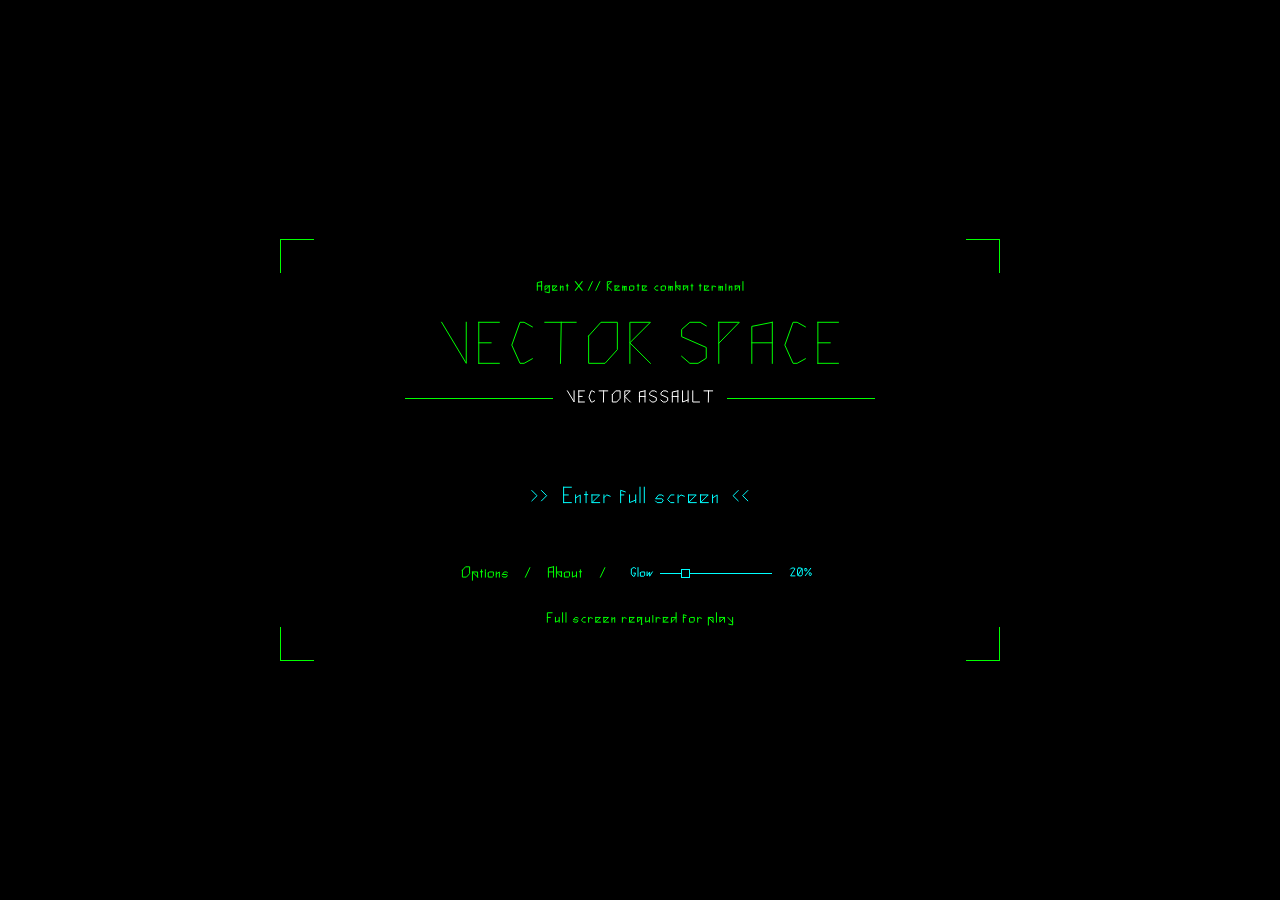
<file: index.html>
<!doctype html>
<html lang="en">
<head>
<meta charset="utf-8">
<meta name="viewport" content="width=device-width,initial-scale=1,viewport-fit=cover">
<title>Vector Space — Agent X</title>
<link rel="stylesheet" href="styles.css">
</head>
<body>

<div id="fullscreenGate" aria-modal="true" role="dialog">
  <div id="gatePanel">
    <span class="gateCorner tl" aria-hidden="true"></span>
    <span class="gateCorner tr" aria-hidden="true"></span>
    <span class="gateCorner bl" aria-hidden="true"></span>
    <span class="gateCorner br" aria-hidden="true"></span>
    <div id="gateSystem">Agent X // Remote combat terminal</div>
    <h1 id="gateTitle">VECTOR SPACE</h1>
    <div id="gateSubRow"><span class="gateRule" aria-hidden="true"></span><div id="gateSub">VECTOR ASSAULT</div><span class="gateRule" aria-hidden="true"></span></div>
    <button id="enterFullscreen" type="button"><span class="promptMark">&gt;&gt;</span><span id="enterFullscreenLabel">Enter full screen</span><span class="promptMark">&lt;&lt;</span></button>
    <div id="gateAudio">
      <button id="optionsOpenGate" class="gateToggle" type="button">Options</button>
      <span class="gateSep" aria-hidden="true">/</span>
      <button id="aboutOpen" class="gateToggle" type="button">About</button>
      <span class="gateSep" aria-hidden="true">/</span>
      <label class="cabinetGlow"><span>Glow</span><input id="gateGlow" type="range" min="0" max="100" step="1" value="20" data-vector-ignore aria-label="GPU bloom strength"><output id="gateGlowValue">20%</output></label>
    </div>
    <div id="gateHint">Full screen required for play</div>
  </div>
</div>

<div id="optionsModal" aria-modal="true" role="dialog" aria-label="Agent X options">

</div>

<div id="aboutModal" aria-modal="true" role="dialog" aria-label="About Agent X">
  <div id="aboutPanel">
    <div id="aboutScrollHost" class="cabinetScrollHost">
      <div id="aboutScrollBody" class="cabinetScrollBody" tabindex="0">
        <h2>About AGENT X</h2>
        <p>Vector cabinet space combat / contract game</p>

        <h3>Fonts</h3>
        <p class="credit">Agent X Facet — original angular vector alphabet developed from the hand-drawn Agent X lettering.</p>
        <p class="creditDetail">Used for the Vector Space opening screen and the persistent Agent X terminal chrome: identity, operator statistics and primary navigation tabs.</p>
        <p class="credit">Agent X Vector Sans — original single-line vector face used for the rest of the interface and in-flight lettering for clearer reading.</p>
        <p class="creditDetail">Uses straight segments, true elliptical arcs and Bezier curves. Both faces are built into the game. No third-party font file is required.</p>
        <p class="credit">Agent X Line Text — compact straight-segment companion face retained in the source font set.</p>

        <h3>Music — calm playlist</h3>
        <p class="credit">Erik Satie — Gymnopédie No. 1</p>
        <p class="creditDetail">Arrangement and performance: Kevin MacLeod. From <em>Classical Sampler</em>. Licensed CC BY 3.0. <a href="https://freemusicarchive.org/music/Kevin_MacLeod/Classical_Sampler/Gymnopedie_No_1/" target="_blank" rel="noopener">Free Music Archive</a> · <a href="https://creativecommons.org/licenses/by/3.0/" target="_blank" rel="noopener">CC BY 3.0</a></p>
        <p class="credit">Wolfgang Amadeus Mozart — Piano Concerto No. 21 in C major, K. 467: II. Andante</p>
        <p class="creditDetail">Performance: Markus Staab. Licensed CC BY 3.0. Source: <a href="https://musopen.org/music/2635-piano-concerto-no-21-in-c-major-k-467/" target="_blank" rel="noopener">Musopen</a>. Music promoted by <a href="https://www.chosic.com/free-music/all/" target="_blank" rel="noopener">Chosic</a>. <a href="https://creativecommons.org/licenses/by/3.0/" target="_blank" rel="noopener">CC BY 3.0</a></p>
        <p class="credit">Johann Pachelbel — Canon</p>
        <p class="creditDetail">Arrangement: Frank Hudson. Performance: United States Air Force Band, Strolling Strings. Recording: United States Air Force. Track 22 from <em>The Strolling Strings 50th Anniversary</em> (2004). U.S. Air Force public-domain recording.</p>

        <p class="credit">Edvard Grieg · Morning Mood, from Peer Gynt Suite No. 1</p>
        <p class="creditDetail">Performance: Musopen Symphony. Source: <a href="https://musopen.org/music/777-peer-gynt-suite-no-1-op-46/" target="_blank" rel="noopener">Musopen</a>. Public-domain recording, via Wikimedia Commons.</p>
        <p class="credit">Pyotr Ilyich Tchaikovsky · Waltz of the Flowers, from The Nutcracker</p>
        <p class="creditDetail">Arrangement: Lawrence Odom. Performance: United States Air Force Band, Concert Band. Recording: United States Air Force. U.S. federal government public-domain recording, via Wikimedia Commons. The game's copy starts after the opening harp cadenza.</p>
        <p class="credit">George Frideric Handel · Sarabande</p>
        <p class="creditDetail">Music by <a href="https://www.fiftysounds.com" target="_blank" rel="noopener">FiftySounds</a>. <a href="https://www.fiftysounds.com/music-license.html" target="_blank" rel="noopener">FiftySounds music licence</a>.</p>
        <p class="credit">Camille Saint-Saëns · Aquarium, from The Carnival of the Animals</p>
        <p class="creditDetail">From the Al Goldstein collection in the Pandora Music repository at ibiblio.org, via <a href="https://commons.wikimedia.org/wiki/File:Saint-Saens_-_The_Carnival_of_the_Animals_-_07_Aquarium.ogg" target="_blank" rel="noopener">Wikimedia Commons</a>. Licensed <a href="https://creativecommons.org/licenses/by-sa/2.0" target="_blank" rel="noopener">CC BY-SA 2.0</a>. The game's copy is levelled for play and shared under the same licence.</p>
        <p class="credit">Francisco Tárrega · Recuerdos de la Alhambra</p>
        <p class="creditDetail">Performed by Carlo Alberto Boni, via <a href="https://commons.wikimedia.org/wiki/File:Recuerdos_de_la_Alhambra.ogg" target="_blank" rel="noopener">Wikimedia Commons</a>. Licensed <a href="https://creativecommons.org/licenses/by-sa/3.0" target="_blank" rel="noopener">CC BY-SA 3.0</a>. The game's copy is levelled for play and shared under the same licence.</p>

        <h3>Music — violent playlist</h3>
        <p class="credit">Gustav Holst — Mars, the Bringer of War, from The Planets</p>
        <p class="creditDetail">United States Air Force performance/recording. U.S. federal government public-domain recording.</p>
        <p class="credit">Modest Mussorgsky — Night on Bald Mountain</p>
        <p class="creditDetail">Performance: Skidmore College Orchestra. Source: Musopen. Released for public use / CC0.</p>
        <p class="credit">Giuseppe Verdi — Messa da Requiem: Dies irae</p>
        <p class="creditDetail">Orchestra and Chorus of the Opera House Rome; conductor Tullio Serafin; soprano Shakeh Vartenissian; mezzo-soprano Fiorenza Cossotto; tenor Eugenio Fernandi; bass Boris Christoff.</p>
        <p class="credit">Richard Wagner — Ride of the Valkyries, from Die Walküre</p>
        <p class="creditDetail">Performance: United States Marine Band, “The President’s Own”. U.S. federal government public-domain recording.</p>
        <p class="credit">Gustav Holst · Uranus, the Magician, from The Planets</p>
        <p class="creditDetail">Performance: United States Air Force Band. U.S. federal government public-domain recording, via Wikimedia Commons.</p>
        <p class="credit">Ludwig van Beethoven · Symphony No. 5 in C minor, Op. 67: I. Allegro con brio</p>
        <p class="creditDetail">Public-domain recording, via Wikimedia Commons.</p>
        <p class="credit">Wolfgang Amadeus Mozart · Symphony No. 40 in G minor, K. 550: I. Molto allegro</p>
        <p class="creditDetail">Performance: Musopen Symphony. Public-domain recording, via Wikimedia Commons.</p>
        <p class="credit">Antonio Vivaldi · Summer, RV 315: III. Presto, and Winter, RV 297: I. Allegro non molto</p>
        <p class="creditDetail">Performance: The Modena Chamber Orchestra. Dedicated to the public domain by the owner, via Wikimedia Commons.</p>
        <p class="creditDetail">Use of United States military band recordings does not imply endorsement by the Department of Defense, United States Air Force, United States Marine Corps, or their respective bands.</p>

        <h3>Sound</h3>
        <p class="credit">Sound effects designed with SFXR-style synthesis and rendered in-browser from project parameter sets. Spoken mission cues are project recordings.</p>

        <h3>Other credits</h3>
        <p class="todo">Additional third-party code, data or asset credits will be added here if required before release.</p>
      </div>
      <div id="aboutScrollbar" class="cabinetScrollbar" aria-hidden="true"><div class="cabinetScrollThumb" tabindex="-1"></div></div>
    </div>
    <div id="aboutFooter">
      <label class="cabinetGlow"><span>Glow</span><input id="aboutGlow" type="range" min="0" max="100" step="1" value="20" data-vector-ignore aria-label="GPU bloom strength"><output id="aboutGlowValue">20%</output></label>
      <button id="aboutClose" type="button">Close</button>
    </div>
  </div>
</div>

<div id="campaignShell" aria-label="Agent X VR station campaign interface">
  <div id="campaignFrame">
    <div id="campaignHeader">
      <div id="campaignIdentity">
        <h1>Agent X</h1>
        <div id="agentTitle" hidden></div>
      </div>
      <div id="agentStats">
        <div class="agentStat"><b id="agentLevel">1</b><span>Operator level</span></div>
        <div class="agentStat"><b id="agentXP">0 XP</b><span>Experience</span></div>
        <div class="agentStat"><b id="agentMoney">CR 12,000</b><span>Credit balance</span></div>
        <div class="agentStat"><b id="agentDrone">AX-1</b><span>Active frame</span></div>
      </div>
    </div>
    <div id="campaignTabs">
      <button class="campaignTab active" data-tab="missions" type="button">Contracts</button>
      <button class="campaignTab" data-tab="factions" type="button">Networks</button>
      <button class="campaignTab mailTab" data-tab="mail" type="button">Mail <span id="mailUnreadBadge" class="mailUnreadBadge" hidden>0</span></button>
      <button class="campaignTab" data-tab="shop" type="button">Market</button>
      <button class="campaignTab" data-tab="workshop" type="button">Drone bay</button>
      <button class="campaignTab skillsTab" data-tab="perks" type="button">Skills <span id="skillPointsBadge" class="mailUnreadBadge skillPointsBadge" hidden>0</span></button>
      <button id="campaignResume" class="campaignUtilityTab" type="button" style="display:none">Return to flight</button>
      <span class="campaignTabSpacer" aria-hidden="true"></span>
      <button class="campaignTab guideTab" data-tab="guide" type="button" aria-label="Operator guide">?</button>
      <button class="campaignUtilityTab uiScaleBtn" data-ui-scale="down" type="button" aria-label="Smaller text">A−</button>
      <button class="campaignUtilityTab uiScaleBtn" data-ui-scale="up" type="button" aria-label="Larger text">A+</button>
      <button class="campaignTab campaignSettingsTab" data-tab="options" type="button">Settings</button>
      <button id="campaignDevTab" class="campaignTab campaignDevTab" data-tab="dev" type="button" hidden>DEV</button>
    </div>
    <div id="campaignScrollHost" class="cabinetScrollHost">
      <div id="campaignBody" class="cabinetScrollBody" tabindex="0">
      <section class="campaignPanel active" data-panel="missions">
        <div id="missionBoard"></div>
      </section>
      <section class="campaignPanel" data-panel="factions">
        <h2 class="panelTitle">Operator and networks</h2>
        <div id="factionGrid"></div>
      </section>
      <section class="campaignPanel" data-panel="mail">
        <div id="mailGrid"></div>
      </section>
      <section class="campaignPanel" data-panel="shop">
        <h2 class="panelTitle">Market</h2>
        <div id="shopGrid"></div>
      </section>
      <section class="campaignPanel" data-panel="workshop">
        <h2 class="panelTitle">Drone bay</h2>
        <p class="panelNote workshopPrelude">PRE-LAUNCH CONFIGURATION</p>
        <div id="workshopGrid"></div>
      </section>
      <section class="campaignPanel" data-panel="perks">
        <h2 class="panelTitle">Agent X skill tree</h2>
        <div id="perkGrid"></div>
      </section>
      <section id="campaignOptionsHost" class="campaignPanel" data-panel="options">
  <div id="optionsPanel">
    <div id="optionsScrollHost" class="cabinetScrollHost">
      <div id="optionsScrollBody" class="cabinetScrollBody" tabindex="0">
          <h2>Settings</h2>
        <h3>Display</h3>
        <label class="cabinetGlow optionsGlow"><span>Glow</span><input id="campaignGlow" type="range" min="0" max="100" step="1" value="20" data-vector-ignore aria-label="GPU bloom strength"><output id="campaignGlowValue">20%</output></label>
        <div class="uiScaleRow"><span>Text size</span><button class="uiScaleBtn" data-ui-scale="down" type="button" aria-label="Smaller text">A−</button><output id="uiScaleValue">100%</output><button class="uiScaleBtn" data-ui-scale="up" type="button" aria-label="Larger text">A+</button></div>
        <p class="optionNote">The terminal and the flight HUD scale with your screen. Text size adds to both. The [ and ] keys also change it while the terminal is open.</p>

        <h3>Campaign</h3>
        <p class="optionNote">Saves belong to this browser at this address. Save to a file to keep a backup, or to move the campaign to another browser or to the online copy.</p>
        <div class="saveFileRow"><button id="campaignExport" type="button">Save to file</button><button id="campaignImport" type="button">Load from file</button><input id="campaignImportFile" type="file" accept=".json,application/json" hidden></div>
        <p class="optionNote">Reset removes Agent X campaign progress, money, XP, reputation, equipment and purchased skills.</p>
        <button id="campaignReset" class="dangerOption" type="button">Reset campaign</button>
        <p class="optionNote buildInfo">Build v3027</p>

        <h3>Sound mixer</h3>
        <p class="optionNote">Adjust the overall game mix. Individual sound-effect and music-track audition trims are available in the local development tab.</p>
        <div id="mixerGrid" class="mixerGrid">
          <div class="mixerRow" data-channel="master"><span class="mixerLabel">Master</span><button class="mixerToggle" type="button" data-mixer-toggle="master">On</button><input class="mixerSlider" type="range" min="0" max="100" step="1" data-mixer-slider="master" data-vector-ignore aria-label="Master volume"><output class="mixerValue" data-mixer-value="master">100%</output></div>
          <div class="mixerRow" data-channel="music"><span class="mixerLabel">Music</span><button class="mixerToggle" type="button" data-mixer-toggle="music">On</button><input class="mixerSlider" type="range" min="0" max="100" step="1" data-mixer-slider="music" data-vector-ignore aria-label="Music volume"><output class="mixerValue" data-mixer-value="music">100%</output></div>
          <div class="mixerRow" data-channel="fx"><span class="mixerLabel">Sound FX</span><button class="mixerToggle" type="button" data-mixer-toggle="fx">On</button><input class="mixerSlider" type="range" min="0" max="100" step="1" data-mixer-slider="fx" data-vector-ignore aria-label="Sound effects volume"><output class="mixerValue" data-mixer-value="fx">100%</output></div>
          <div class="mixerRow" data-channel="speech"><span class="mixerLabel">Speech</span><button class="mixerToggle" type="button" data-mixer-toggle="speech">On</button><input class="mixerSlider" type="range" min="0" max="100" step="1" data-mixer-slider="speech" data-vector-ignore aria-label="Speech volume"><output class="mixerValue" data-mixer-value="speech">100%</output></div>
        </div>

      </div>
      <div id="optionsScrollbar" class="cabinetScrollbar" aria-hidden="true"><div class="cabinetScrollThumb" tabindex="-1"></div></div>
    </div>
    <div id="optionsFooter"><button id="optionsClose" type="button">Close</button></div>
  </div>
      </section>
      <section class="campaignPanel guidePanel" data-panel="guide">
        <h2>Operator guide</h2>
        <p class="guideIntro">Short notes on how VOX work fits together. Select a heading to open it.</p>
        <details class="guideItem" open>
          <summary>Controls</summary>
          <div class="guideBody">
            <div class="guideKeys">
              <span>Mouse</span><span>Aim and steer</span>
              <span>Left mouse or Space</span><span>Fire</span>
              <span>Hold right mouse</span><span>Lock on to a target, then fire a missile</span>
              <span>Middle mouse or 1</span><span>Use consumable slot 1</span>
              <span>2 to 4</span><span>Use consumable slots 2 to 4</span>
              <span>Hold Q</span><span>Abandon the mission. The drone is saved, the job is failed</span>
              <span>P</span><span>Next music track</span>
              <span>[ and ]</span><span>Smaller or larger text, while this terminal is open</span>
            </div>
            <p>New to the drone? The VOX simulator in your first mail teaches all of this. It costs nothing and changes nothing.</p>
          </div>
        </details>
        <details class="guideItem">
          <summary>Contracts and risk</summary>
          <div class="guideBody">
            <p>The Contracts board is ordinary paid work from the five networks. The icon and tag on each job say what it is for: combat, delivery, asteroids, recovery, infiltration or assault. Use the filter buttons to show one kind. Each network also has one kind of work only it offers: Helix specimen recoveries, QuickBite taco runs, OSD bunker raids, Red Jackal customs runs and Free Traders cargo spills.</p>
            <p>Land work includes forest and swamp deliveries, city pickups, survey runs (fly over every survey marker on the plains before the town will see you), vent surveys on volcanic worlds, crash recoveries (pull the flight recorder from each smoking wreck), relay repairs (fly past each downed mast to reset it), dune armour fields and OSD bunker raids. Contract details name the world you will land on. Open plains and dune fields match it: cyan worlds are icy, magenta ones grow crystal spires, yellow and orange ones are dry and rocky, and blue ones are wetlands. Some orange worlds are still volcanic: cinder cones, basalt columns, glowing fissures and now and then an ash fall. Moons are pocked with craters. Swamps stay swamps.</p>
            <p>Higher risk means more hostiles and more pay. Risk rises with your operator level. Contract details say what weapon grade a job expects, and warn you if yours is below it.</p>
            <p>Every confirmed kill also pays a bounty and a little XP, more for heavy targets. Bounties are paid even if the drone is lost, but not if you abandon the job.</p>
            <p>Request new contracts to refresh the board. The first refresh after a job is free.</p>
            <p>PRIORITY jobs come from a network that trusts you. They pay extra.</p>
          </div>
        </details>
        <details class="guideItem">
          <summary>Surprises on the route</summary>
          <div class="guideBody">
            <p>The board says why you are going. It does not promise the trip stays quiet. Some jobs meet a fight on the way. Every kill pays its bounty and experience, so a fight on a delivery is worth having.</p>
            <p>Asteroid clearance is not always quiet either. The shooting can draw in whoever is hiding in the field, and the higher the risk, the more likely that is. Clear the attackers and finish the rocks.</p>
            <div class="guideKeys guideTerms">
              <span>Pirates, mercenaries</span><span>Ordinary crews. Some fights include a named ace: a red hull, much tougher, announced by name, with a large extra bounty.</span>
              <span>Rogue drones</span><span>Old war machines still following their orders. Magenta on the scope.</span>
              <span>Hijacked drones</span><span>Orange. Tougher than pirates, but their old programming fights the new orders. Watch for a LOYALTY CONFLICT, when one stalls its guns, and hit it then.</span>
              <span>Shield tender</span><span>A white drone with a rogue or hijacked wing. While it lives, lasers do far less to the rest (faint lines show who is covered). Kill it first, or use missiles.</span>
              <span>Xenos</span><span>Hornets and larvae. Alive, not machines.</span>
              <span>Minelayer</span><span>An orange raider in some pirate and mercenary fights. It seeds proximity mines behind it. A mine arms when you get close and goes off a moment later, so shoot it or keep clear. Kill the layer first and no more are laid.</span>
              <span>Ghost constructs</span><span>Old wreckage that pulls itself together. Scattered, there is nothing to hit and nothing to lock. Fire when the pieces gather and it turns white and solid. It breaks apart after a few seconds and re-forms elsewhere, keeping its damage. A missile fired at a scattered ghost circles until it forms.</span>
              <span>Ghost jammer</span><span>The ring with red masts. It never fires, but while it lives your missiles cannot lock. Kill it first.</span>
            </div>
          </div>
        </details>
        <details class="guideItem">
          <summary>Diversions off the route</summary>
          <div class="guideBody">
            <p>Things you pass on the way. Most are optional: help, or carry on and it passes. Results can be good, bad or nothing at all.</p>
            <div class="guideKeys guideTerms">
              <span>Distress beacon, derelict</span><span>Steer to the marker to investigate. Survivors, salvage or data. Sometimes a trap.</span>
              <span>Escape pod</span><span>Sometimes holds a survivor. Sometimes bait.</span>
              <span>Smuggler cache</span><span>Pays well and pleases Red Jackal, but OSD notices.</span>
              <span>Civilian under attack</span><span>Destroy the pursuers before they catch it.</span>
              <span>Fight in progress</span><span>A patrol, escort or couriers already fighting raiders, and losing. Clear the raiders while some survive for their network's thanks.</span>
              <span>Old minefield</span><span>Not optional. Shoot the mines (one can set off its neighbours) or steer clear. A mine you fly near arms and blows a moment later.</span>
              <span>Xeno migration</span><span>Huge, harmless drifters with a hornet escort. Fly alongside three of them to scan them for Helix. Do not fire on them, or Helix hears of it and the escort attacks.</span>
              <span>Minelayer crew</span><span>Pirates seeding a lane with mines. They see you as soon as you see them, so it is a fight. Kill the minelayer first. OSD pays a little and remembers it.</span>
              <span>Cargo spill</span><span>A Free Traders job: a hauler's cargo is adrift across a lane. Fly straight through the pods to scoop them. Pirate scavengers arrive a few seconds in and go for the pods, not you, until you shoot them. Pay and standing follow how much you bring home.</span>
              <span>Customs run</span><span>A Jackals job: fly unmanifested cargo through a Customs scanner picket. Each ring has lit arms sweeping round it. Cross every ring inside it and in a dark gap between the arms and you earn a bonus. Cross on an arm, or go round the ring, and you are scanned: interceptors come for you after the last ring and the job pays less.</span>
              <span>Convoy escort</span><span>A board job: keep a slow freighter alive across a pirate lane. Raiders go for the freighter, not you, until you shoot them. Two to four waves, more at higher risk, and the freighter patches itself a little between them. If it is lost the job still ends, at half the fee.</span>
              <span>Dormant lattice</span><span>Sleeping ghost constructs across the route. Fly through without firing and without brushing a core and it never wakes. Wake it and clear it for OSD's thanks. A Lattice Survey job asks for the opposite of a fight: the lattice has three shells, and you scan three cores in each from close range and leave it asleep. The outer shell is spread wide, the inner shell comes in pairs to fly between, and the heart sits close to your line, so weave. Wake it and you must destroy it, for half the fee and no bounties.</span>
            </div>
          </div>
        </details>
        <details class="guideItem">
          <summary>On the ground</summary>
          <div class="guideBody">
            <p>Open plains and dune fields match the world you saw from orbit, and the contract names it.</p>
            <div class="guideKeys guideTerms">
              <span>World types</span><span>Green is forest, blue wetland, cyan ice, magenta crystal, yellow and orange dry rock. Some orange worlds are still volcanic. Moons are cratered.</span>
              <span>Weather</span><span>Blizzards on ice, dust storms on dry worlds, ash falls on volcanic ones. The far edge fades into it, so watch the nav marker.</span>
              <span>DISTRESS marker</span><span>A stranded ground crew off the route, in magenta. Fly over it to relay their position for a little standing with your client.</span>
              <span>CRASH SITE</span><span>A smoking wreck worth a pass: salvage rights, sometimes a survivor, sometimes nothing left.</span>
              <span>Survey points</span><span>On survey jobs, fly over every marker before the town will see you. Crash Recoveries and Relay Repairs work the same way, with wrecks and relay masts.</span>
              <span>Walkers and tanks</span><span>Idle groups patrol together. Heavy walkers fall at the knees.</span>
              <span>Core samples</span><span>Moon jobs only. Each core site sits in a crater, and the sampler only reaches from low down: hold down as you cross the bowl. Too high and the site stays open, so come round for another pass.</span>
            </div>
          </div>
        </details>
        <details class="guideItem">
          <summary>Networks and agent missions</summary>
          <div class="guideBody">
            <p>Each network tracks your standing separately. Finishing its jobs raises it. Failing or abandoning lowers it. Fall to Hostile and that network sends enforcers after you on other jobs, until its own work repairs things.</p>
            <p>Every network's contact has three personal agent missions. They arrive in Mail at Favoured standing (25) and level 6, standing 40 and level 9, and Trusted (60) and level 12.</p>
            <p>The third mission earns that network's unique item, which is never sold and is always recovered if your drone is lost. The Networks page shows what each network unlocks next.</p>
            <p>Much later, at Trusted 80 and level 16, each contact sends one last personal mission. It closes their story and earns you a title. Every title you earn is kept: choose which one to show on the Networks page.</p>
            <p>After the third agent mission, that contact keeps sending occasional personal favours by mail: one of their jobs at a much better rate.</p>
            <p>As you get to know them, each contact also writes to you personally. Three letters each as your standing and their missions progress, and a last one a few jobs after their final mission. Once you are on good terms, many of their contracts also carry a short personal line from them. The Networks page keeps a contact file on each of them that fills in as you learn more.</p>
          </div>
        </details>
        <details class="guideItem">
          <summary>Drone bay and equipment</summary>
          <div class="guideBody">
            <p>Buy gear in the Market and fit it in the Drone bay. Point at an item in your stores to compare it with what is fitted.</p>
            <p>Pulse Laser is the all-rounder. Scatter Emitter is wide and good against swarms and incoming fire. Rail Driver is slow but breaks armour and structures.</p>
            <p>Consumables are bought by the charge and restock automatically after a run if you allow it. Lost hardware can be reclaimed through insurance for part of its price.</p>
          </div>
        </details>
        <details class="guideItem">
          <summary>Skills and levels</summary>
          <div class="guideBody">
            <p>Each operator level gives one skill point. Skills change how your guns, defences, ordnance and contracts work. The fourth row costs 3 points per skill.</p>
            <p>Market gear comes in five quality grades: Surplus, Licensed, Military, Experimental and Partition. Each grade has a colour that marks its items, outlines and drone slots: white, green, blue, purple and orange. Levels open the better grades: Licensed at 2, Military at 5, Experimental at 9 and Partition at 14. Strong standing can open a grade early.</p>
            <p>Surplus and Licensed gear and every consumable are always in stock. Military grade and up (frames, weapons and internals) is not: the market keeps a shelf of five pieces that changes after every two completed contracts. Anything else open to you can be ordered. You pay up front and it arrives after two more completed contracts, one order at a time. Contacts also mail offers after you work for them, cheaper than the market and with no wait. Trusted standing lets a contact bring in a grade above what the market opens to you.</p>
          </div>
        </details>
        <details class="guideItem">
          <summary>Late game</summary>
          <div class="guideBody">
            <p>Elite contracts (risk 10 to 12) appear from level 15, 18 and 21. They field more hostiles and pay a large premium.</p>
            <p>After the story, OSD and Helix also post Factory Strikes from level 14: more rogue drone factories on outer moons, still building for a war that ended long ago.</p>
            <p>Once the VOX story is finished, Black Contracts start at level 15. Each one finished raises the threat on the next, with tougher remnants and bigger pay.</p>
            <p>From level 21, Veteran rank adds 2% to board pay per level, up to 30%.</p>
          </div>
        </details>
        <details class="guideItem">
          <summary>Mail</summary>
          <div class="guideBody">
            <p>Story missions, agent missions, Black Contracts, rewards and notices all arrive in Mail. Open a message to accept its mission. A failed story or agent mission sends a new offer so you can try again.</p>
          </div>
        </details>
        <details class="guideItem">
          <summary>Codex</summary>
          <div class="guideBody" id="guideCodex"></div>
        </details>
      </section>
      <section id="campaignDevPanel" class="campaignPanel campaignDevPanel" data-panel="dev" hidden>
          <h2>Developer</h2>
          <p class="optionNote devModeNote">Development controls. Visible only when Agent X is explicitly launched in DEV mode from VS Code.</p>

          <h3>Self-test</h3>
          <p class="optionNote">Boots a throwaway save five times, then steps every board job, story mission, Black Contract, diversion and the simulator, draws every enemy and world type, and checks the written text. Opens in a new tab and takes about half a minute. Your campaign is not touched.</p>
          <div class="devTemplateTester"><button type="button" onclick="window.open(location.pathname+'?selftest','_blank')">Run self-test</button></div>

          <h3>Template mission tester</h3>
          <p class="optionNote">Generate and launch one real mission template with an explicitly selected faction. DEV template tests do not alter credits, XP, reputation, equipment or the public contract board.</p>
          <div id="devTemplateTester" class="devTemplateTester">
            <label><span>Template</span><select id="devTemplateSelect" data-vector-ignore aria-label="Mission template"></select></label>
            <label><span>Faction</span><select id="devFactionSelect" data-vector-ignore aria-label="Mission faction"></select></label>
            <label class="devCheck"><input id="devForceFollowup" type="checkbox" data-vector-ignore><span>Guarantee possible follow-up email</span></label>
            <label class="devCheck"><input id="devMissionCheat" type="checkbox" data-vector-ignore><span>Cheat — invulnerable + one-shot lasers</span></label>
            <div id="devContractPreview" class="devContractPreview" aria-live="polite"></div>
            <div class="devTemplateActions"><button id="devRegenerateTemplate" type="button">Regenerate job</button><button id="devLaunchTemplate" type="button">Accept / launch preview</button></div>
            <span id="devTemplateStatus" class="devTemplateStatus" aria-live="polite"></span>
          </div>

          <h3>Side mission tester</h3>
          <p class="optionNote">Launch any side mission on its own. The run is just that encounter and ends when it does. The cheat box above applies. No campaign rewards.</p>
          <div id="devSideTester" class="devTemplateTester">
            <label><span>Side mission</span><select id="devSideSelect" data-vector-ignore aria-label="Side mission"></select></label>
            <div class="devTemplateActions"><button id="devLaunchSide" type="button">Launch side mission</button></div>
            <span id="devSideStatus" class="devTemplateStatus" aria-live="polite"></span>
          </div>

          <h3>Story mission emails</h3>
          <p class="optionNote">Reset and send an authored story-mission offer through the real inbox flow for testing.</p>
          <div class="devTemplateTester">
            <label><span>Story mission</span><select id="storyMailCheat" data-vector-ignore aria-label="Story mission email"></select></label>
            <div class="devTemplateActions"><button type="button" id="sendStoryMailCheat">Send offer email</button></div>
            <span id="storyMailCheatStatus" class="devTemplateStatus" aria-live="polite">Adds the selected story offer to the VOX inbox for testing.</span>
          </div>

          <h3>Live tuning</h3>
          <p class="optionNote">Open the existing in-flight cheat and combat-tuning workbench. The ` / ~ shortcut is also available in local development mode.</p>
          <button id="openLiveTuning" class="devToolButton" type="button">Open cheat / live tuning panel</button>

        <h3>Development missions <span class="temporaryTag">TEMPORARY</span></h3>
        <p class="optionNote">Launch development scenarios without adding them to the public contract board.</p>
        <div class="devMissionRow"><button id="wreckageInvestigationMission" type="button">Launch wreckage investigation</button><span>Forest route · wreckage glade · autopilot recorder approach · data recovery</span></div>
        <div class="devMissionRow"><button id="alienSwampDeliveryMission" type="button">Launch swamp delivery test</button><span>Swamp route · relay clearing · parcel delivery</span></div>
        <div class="devMissionRow"><button id="alienSwampConsoleMission" type="button">Launch swamp console test</button><span>Swamp route · relay clearing · terminal recalibration</span></div>
        <div class="devMissionRow"><button id="xenoNestMission" type="button">Launch xeno nest mission</button><span>Pheromone infiltration · Hive L core · swarm frenzy · observation-zone destruction proof</span></div>
        <div class="devMissionRow"><button id="recoveryTestMission" type="button">Launch recovery pickup test</button><span>Immediate space recovery · fixed marker · auto-align · tractor pickup</span></div>
        <div class="devMissionRow"><button id="factoryAssaultMission" type="button">Launch factory assault test</button><span>Mission 12 prototype · dunes · six red generators (armour-guarded or shield-domed by tesla Striders) · bunker dome drops when all are down · reactor tunnel · escape</span></div>
        <div class="devMissionRow"><button id="duneArmourMission" type="button">Launch dune armour trial</button><span>Dune field · NAV points mark rough target areas · tanks, light walkers, heavy walkers (hit the knees) · missiles lock ground targets</span></div>
        <div class="devMissionRow"><button id="landGunTestMission" type="button">Launch bunker assault test</button><span>Tesla-funnelled defended plains · 3-hit bunker breach · long winding tunnel · circuitry recovery · return through same doorway · surface escape</span></div>

        <h3>Progression sandbox <span class="temporaryTag">TEMPORARY</span></h3>
        <p class="optionNote">Use these controls to jump around the progression while the economy, tiers and access rules are being tuned. They will be hidden for release.</p>
        <div id="progressionSandbox"></div>

        <h3>Individual sound FX</h3>
        <p class="optionNote">Play auditions the effect through the current Master and Sound FX mixer settings.</p>
        <div id="sfxTestGrid">
          <span class="sfxName">Player laser</span><input class="mixerSlider" type="range" min="0" max="100" step="1" data-sfx-slider="laser" data-vector-ignore aria-label="Player laser volume"><output class="mixerValue" data-sfx-value="laser">100%</output><button class="sfxPlay" type="button" data-sfx-play="laser">Play</button>
          <span class="sfxName">Enemy hit</span><input class="mixerSlider" type="range" min="0" max="100" step="1" data-sfx-slider="hit" data-vector-ignore aria-label="Enemy hit volume"><output class="mixerValue" data-sfx-value="hit">100%</output><button class="sfxPlay" type="button" data-sfx-play="hit">Play</button>
          <span class="sfxName">Explosion</span><input class="mixerSlider" type="range" min="0" max="100" step="1" data-sfx-slider="explosion" data-vector-ignore aria-label="Explosion volume"><output class="mixerValue" data-sfx-value="explosion">100%</output><button class="sfxPlay" type="button" data-sfx-play="explosion">Play</button>
          <span class="sfxName">Damage taken</span><input class="mixerSlider" type="range" min="0" max="100" step="1" data-sfx-slider="damageTaken" data-vector-ignore aria-label="Damage taken volume"><output class="mixerValue" data-sfx-value="damageTaken">100%</output><button class="sfxPlay" type="button" data-sfx-play="damageTaken">Play</button>
          <span class="sfxName">Projectile destroyed</span><input class="mixerSlider" type="range" min="0" max="100" step="1" data-sfx-slider="projectileDestroyed" data-vector-ignore aria-label="Projectile destroyed volume"><output class="mixerValue" data-sfx-value="projectileDestroyed">100%</output><button class="sfxPlay" type="button" data-sfx-play="projectileDestroyed">Play</button>
          <span class="sfxName">Zoom / transition</span><input class="mixerSlider" type="range" min="0" max="100" step="1" data-sfx-slider="zoom" data-vector-ignore aria-label="Zoom transition volume"><output class="mixerValue" data-sfx-value="zoom">45%</output><button class="sfxPlay" type="button" data-sfx-play="zoom">Play</button>
          <span class="sfxName">Disconnect</span><input class="mixerSlider" type="range" min="0" max="100" step="1" data-sfx-slider="disconnect" data-vector-ignore aria-label="Disconnect volume"><output class="mixerValue" data-sfx-value="disconnect">100%</output><button class="sfxPlay" type="button" data-sfx-play="disconnect">Play</button>
          <span class="sfxName">UI click</span><input class="mixerSlider" type="range" min="0" max="100" step="1" data-sfx-slider="uiClick" data-vector-ignore aria-label="UI click volume"><output class="mixerValue" data-sfx-value="uiClick">100%</output><button class="sfxPlay" type="button" data-sfx-play="uiClick">Play</button>
        </div>

        <h3>Individual music tracks</h3>
        <p class="optionNote">Level is a persistent per-recording trim from 0–150%. Position is only an audition control and is not saved. Press Play to suspend the normal playlist and audition that track through the current Master and Music levels.</p>
        <div id="musicTrackMixer">
          <div class="trackMixerHeader"><span>Track</span><span>Level</span><span></span><span>Position</span><span>Time</span><span></span></div>
          <div class="trackGroupLabel">Calm</div>
          <div class="trackMixerRow" data-track-row="mozart"><span class="trackName">Mozart · Piano Concerto No. 21: II. Andante</span><input class="mixerSlider" type="range" min="0" max="150" step="1" value="100" data-track-level="mozart" data-vector-ignore aria-label="Mozart track level"><output class="mixerValue" data-track-level-value="mozart">100%</output><input class="mixerSlider trackPosition" type="range" min="0" max="1000" step="1" value="0" data-track-position="mozart" data-vector-ignore aria-label="Mozart track position"><output class="trackTime" data-track-time="mozart">0:00 / --:--</output><button class="trackPlay" type="button" data-track-play="mozart">Play</button></div>
          <div class="trackMixerRow" data-track-row="pachelbel"><span class="trackName">Pachelbel · Canon</span><input class="mixerSlider" type="range" min="0" max="150" step="1" value="100" data-track-level="pachelbel" data-vector-ignore aria-label="Pachelbel track level"><output class="mixerValue" data-track-level-value="pachelbel">100%</output><input class="mixerSlider trackPosition" type="range" min="0" max="1000" step="1" value="0" data-track-position="pachelbel" data-vector-ignore aria-label="Pachelbel track position"><output class="trackTime" data-track-time="pachelbel">0:00 / --:--</output><button class="trackPlay" type="button" data-track-play="pachelbel">Play</button></div>
          <div class="trackMixerRow" data-track-row="satie"><span class="trackName">Satie · Gymnopédie No. 1</span><input class="mixerSlider" type="range" min="0" max="150" step="1" value="100" data-track-level="satie" data-vector-ignore aria-label="Satie track level"><output class="mixerValue" data-track-level-value="satie">100%</output><input class="mixerSlider trackPosition" type="range" min="0" max="1000" step="1" value="0" data-track-position="satie" data-vector-ignore aria-label="Satie track position"><output class="trackTime" data-track-time="satie">0:00 / --:--</output><button class="trackPlay" type="button" data-track-play="satie">Play</button></div>
          <div class="trackMixerRow" data-track-row="morningmood"><span class="trackName">Grieg · Morning Mood</span><input class="mixerSlider" type="range" min="0" max="150" step="1" value="100" data-track-level="morningmood" data-vector-ignore aria-label="Morning Mood track level"><output class="mixerValue" data-track-level-value="morningmood">100%</output><input class="mixerSlider trackPosition" type="range" min="0" max="1000" step="1" value="0" data-track-position="morningmood" data-vector-ignore aria-label="Morning Mood track position"><output class="trackTime" data-track-time="morningmood">0:00 / --:--</output><button class="trackPlay" type="button" data-track-play="morningmood">Play</button></div>
          <div class="trackMixerRow" data-track-row="waltzflowers"><span class="trackName">Tchaikovsky · Waltz of the Flowers</span><input class="mixerSlider" type="range" min="0" max="150" step="1" value="100" data-track-level="waltzflowers" data-vector-ignore aria-label="Waltz of the Flowers track level"><output class="mixerValue" data-track-level-value="waltzflowers">100%</output><input class="mixerSlider trackPosition" type="range" min="0" max="1000" step="1" value="0" data-track-position="waltzflowers" data-vector-ignore aria-label="Waltz of the Flowers track position"><output class="trackTime" data-track-time="waltzflowers">0:00 / --:--</output><button class="trackPlay" type="button" data-track-play="waltzflowers">Play</button></div>
          <div class="trackMixerRow" data-track-row="sarabande"><span class="trackName">Handel · Sarabande</span><input class="mixerSlider" type="range" min="0" max="150" step="1" value="100" data-track-level="sarabande" data-vector-ignore aria-label="Sarabande track level"><output class="mixerValue" data-track-level-value="sarabande">100%</output><input class="mixerSlider trackPosition" type="range" min="0" max="1000" step="1" value="0" data-track-position="sarabande" data-vector-ignore aria-label="Sarabande track position"><output class="trackTime" data-track-time="sarabande">0:00 / --:--</output><button class="trackPlay" type="button" data-track-play="sarabande">Play</button></div>
          <div class="trackMixerRow" data-track-row="aquarium"><span class="trackName">Saint-Saëns · Aquarium</span><input class="mixerSlider" type="range" min="0" max="150" step="1" value="100" data-track-level="aquarium" data-vector-ignore aria-label="Aquarium track level"><output class="mixerValue" data-track-level-value="aquarium">100%</output><input class="mixerSlider trackPosition" type="range" min="0" max="1000" step="1" value="0" data-track-position="aquarium" data-vector-ignore aria-label="Aquarium track position"><output class="trackTime" data-track-time="aquarium">0:00 / --:--</output><button class="trackPlay" type="button" data-track-play="aquarium">Play</button></div>
          <div class="trackMixerRow" data-track-row="alhambra"><span class="trackName">Tárrega · Recuerdos de la Alhambra</span><input class="mixerSlider" type="range" min="0" max="150" step="1" value="100" data-track-level="alhambra" data-vector-ignore aria-label="Alhambra track level"><output class="mixerValue" data-track-level-value="alhambra">100%</output><input class="mixerSlider trackPosition" type="range" min="0" max="1000" step="1" value="0" data-track-position="alhambra" data-vector-ignore aria-label="Alhambra track position"><output class="trackTime" data-track-time="alhambra">0:00 / --:--</output><button class="trackPlay" type="button" data-track-play="alhambra">Play</button></div>
          <div class="trackGroupLabel">Violent</div>
          <div class="trackMixerRow" data-track-row="mars"><span class="trackName">Holst · Mars, the Bringer of War</span><input class="mixerSlider" type="range" min="0" max="150" step="1" value="100" data-track-level="mars" data-vector-ignore aria-label="Mars track level"><output class="mixerValue" data-track-level-value="mars">100%</output><input class="mixerSlider trackPosition" type="range" min="0" max="1000" step="1" value="0" data-track-position="mars" data-vector-ignore aria-label="Mars track position"><output class="trackTime" data-track-time="mars">0:00 / --:--</output><button class="trackPlay" type="button" data-track-play="mars">Play</button></div>
          <div class="trackMixerRow" data-track-row="baldmountain"><span class="trackName">Mussorgsky · Night on Bald Mountain</span><input class="mixerSlider" type="range" min="0" max="150" step="1" value="100" data-track-level="baldmountain" data-vector-ignore aria-label="Night on Bald Mountain track level"><output class="mixerValue" data-track-level-value="baldmountain">100%</output><input class="mixerSlider trackPosition" type="range" min="0" max="1000" step="1" value="0" data-track-position="baldmountain" data-vector-ignore aria-label="Night on Bald Mountain track position"><output class="trackTime" data-track-time="baldmountain">0:00 / --:--</output><button class="trackPlay" type="button" data-track-play="baldmountain">Play</button></div>
          <div class="trackMixerRow" data-track-row="diesirae"><span class="trackName">Verdi · Dies irae</span><input class="mixerSlider" type="range" min="0" max="150" step="1" value="100" data-track-level="diesirae" data-vector-ignore aria-label="Dies irae track level"><output class="mixerValue" data-track-level-value="diesirae">100%</output><input class="mixerSlider trackPosition" type="range" min="0" max="1000" step="1" value="0" data-track-position="diesirae" data-vector-ignore aria-label="Dies irae track position"><output class="trackTime" data-track-time="diesirae">0:00 / --:--</output><button class="trackPlay" type="button" data-track-play="diesirae">Play</button></div>
          <div class="trackMixerRow" data-track-row="valkyries"><span class="trackName">Wagner · Ride of the Valkyries</span><input class="mixerSlider" type="range" min="0" max="150" step="1" value="100" data-track-level="valkyries" data-vector-ignore aria-label="Valkyries track level"><output class="mixerValue" data-track-level-value="valkyries">100%</output><input class="mixerSlider trackPosition" type="range" min="0" max="1000" step="1" value="0" data-track-position="valkyries" data-vector-ignore aria-label="Valkyries track position"><output class="trackTime" data-track-time="valkyries">0:00 / --:--</output><button class="trackPlay" type="button" data-track-play="valkyries">Play</button></div>
          <div class="trackMixerRow" data-track-row="uranus"><span class="trackName">Holst · Uranus, the Magician</span><input class="mixerSlider" type="range" min="0" max="150" step="1" value="100" data-track-level="uranus" data-vector-ignore aria-label="Uranus track level"><output class="mixerValue" data-track-level-value="uranus">100%</output><input class="mixerSlider trackPosition" type="range" min="0" max="1000" step="1" value="0" data-track-position="uranus" data-vector-ignore aria-label="Uranus track position"><output class="trackTime" data-track-time="uranus">0:00 / --:--</output><button class="trackPlay" type="button" data-track-play="uranus">Play</button></div>
          <div class="trackMixerRow" data-track-row="beethoven5"><span class="trackName">Beethoven · Symphony No. 5: I. Allegro con brio</span><input class="mixerSlider" type="range" min="0" max="150" step="1" value="100" data-track-level="beethoven5" data-vector-ignore aria-label="Beethoven 5 track level"><output class="mixerValue" data-track-level-value="beethoven5">100%</output><input class="mixerSlider trackPosition" type="range" min="0" max="1000" step="1" value="0" data-track-position="beethoven5" data-vector-ignore aria-label="Beethoven 5 track position"><output class="trackTime" data-track-time="beethoven5">0:00 / --:--</output><button class="trackPlay" type="button" data-track-play="beethoven5">Play</button></div>
          <div class="trackMixerRow" data-track-row="mozart40"><span class="trackName">Mozart · Symphony No. 40: I. Molto allegro</span><input class="mixerSlider" type="range" min="0" max="150" step="1" value="100" data-track-level="mozart40" data-vector-ignore aria-label="Mozart 40 track level"><output class="mixerValue" data-track-level-value="mozart40">100%</output><input class="mixerSlider trackPosition" type="range" min="0" max="1000" step="1" value="0" data-track-position="mozart40" data-vector-ignore aria-label="Mozart 40 track position"><output class="trackTime" data-track-time="mozart40">0:00 / --:--</output><button class="trackPlay" type="button" data-track-play="mozart40">Play</button></div>
          <div class="trackMixerRow" data-track-row="summer"><span class="trackName">Vivaldi · Summer: III. Presto</span><input class="mixerSlider" type="range" min="0" max="150" step="1" value="100" data-track-level="summer" data-vector-ignore aria-label="Summer track level"><output class="mixerValue" data-track-level-value="summer">100%</output><input class="mixerSlider trackPosition" type="range" min="0" max="1000" step="1" value="0" data-track-position="summer" data-vector-ignore aria-label="Summer track position"><output class="trackTime" data-track-time="summer">0:00 / --:--</output><button class="trackPlay" type="button" data-track-play="summer">Play</button></div>
          <div class="trackMixerRow" data-track-row="winter"><span class="trackName">Vivaldi · Winter: I. Allegro non molto</span><input class="mixerSlider" type="range" min="0" max="150" step="1" value="100" data-track-level="winter" data-vector-ignore aria-label="Winter track level"><output class="mixerValue" data-track-level-value="winter">100%</output><input class="mixerSlider trackPosition" type="range" min="0" max="1000" step="1" value="0" data-track-position="winter" data-vector-ignore aria-label="Winter track position"><output class="trackTime" data-track-time="winter">0:00 / --:--</output><button class="trackPlay" type="button" data-track-play="winter">Play</button></div>
        </div>
      </section>
      <section class="campaignPanel" data-panel="debrief">
        <div id="debriefBox"></div>
      </section>
      </div>
      <div id="campaignScrollbar" class="cabinetScrollbar" aria-hidden="true"><div class="cabinetScrollThumb" tabindex="-1"></div></div>
    </div>
  </div>
</div>

<div id="cheats" aria-label="Cheat and tuning panel">
  <div class="cheatHead"><h2>Cheat / live tuning</h2><div class="cheatActions"><button type="button" id="resetCombatTuning">Reset tuning</button><button type="button" id="closeCheats">Close</button></div></div>
  <div class="cheatLayout">
    <section class="cheatSection">
      <h3>Mission shortcuts</h3>
      <div class="grid">
        <button type="button" data-jump="space">Space</button>
        <button type="button" data-jump="approach">Planet approach</button>
        <button type="button" data-jump="surface">Surface</button>
        <button type="button" data-jump="forest">Forest corridor</button>
        <button type="button" data-jump="trenchEntry">Trench entry</button>
        <button type="button" data-jump="trench">Trench</button>
        <button type="button" data-jump="reactorApproach">Reactor approach</button>
        <button type="button" data-jump="reactor">Reactor</button>
        <button type="button" id="nextStageCheat">Skip to next stage</button>
        <button type="button" id="rain">Projectile storm</button>
        <button type="button" id="shieldUp">Full shields</button>
        <button type="button" id="clearBolts">Clear projectiles</button>
        <button type="button" id="killAllShips">Kill all ships</button>
        <label class="wide"><input id="freezeObjectives" type="checkbox"> Freeze objectives / automatic stage advance</label>
      </div>
    </section>
    <section class="cheatSection">
      <h3>Space flight</h3>
      <label class="tuneControl"><span>Cruise speed</span><input type="range" min="10" max="60" step="1" value="45" data-tune="cruiseSpeed" data-format="units" data-vector-ignore><output>45</output></label>
      <label class="tuneControl"><span>Max yaw rate</span><input type="range" min="60" max="220" step="5" value="125" data-tune="yawRate" data-format="degps" data-vector-ignore><output>125°/s</output></label>
      <label class="tuneControl"><span>Max pitch rate</span><input type="range" min="40" max="140" step="5" value="65" data-tune="pitchRate" data-format="degps" data-vector-ignore><output>65°/s</output></label>
      <label class="tuneControl"><span>Steering response</span><input type="range" min="50" max="200" step="5" value="125" data-tune="playerResponse" data-format="percent" data-vector-ignore><output>125%</output></label>
      <label class="tuneControl"><span>Max visual bank</span><input type="range" min="0" max="25" step="1" value="9" data-tune="bankDegrees" data-format="degrees" data-vector-ignore><output>9°</output></label>
      <label class="tuneControl"><span>Bank response</span><input type="range" min="20" max="200" step="5" value="70" data-tune="bankResponse" data-format="percent" data-vector-ignore><output>70%</output></label>
    </section>
    <section class="cheatSection">
      <h3>Fighter director</h3>
      <label class="tuneControl"><span>Enemy attack level</span><input type="range" min="1" max="10" step="1" value="5" data-tune="attackLevel" data-format="plain" data-vector-ignore><output>5</output></label>
      <label class="tuneControl"><span>Fighter count</span><input type="range" min="1" max="8" step="1" value="5" data-tune="fighterCount" data-format="plain" data-vector-ignore><output>5</output></label>
      <label class="tuneControl"><span>Enemy speed</span><input type="range" min="50" max="250" step="5" value="100" data-tune="enemySpeed" data-format="percent" data-vector-ignore><output>100%</output></label>
      <label class="tuneControl"><span>Aggression</span><input type="range" min="25" max="300" step="5" value="220" data-tune="aggression" data-format="percent" data-vector-ignore><output>220%</output></label>
      <label class="tuneControl"><span>Pass clearance</span><input type="range" min="50" max="250" step="5" value="100" data-tune="passClearance" data-format="percent" data-vector-ignore><output>100%</output></label>
    </section>
    <section class="cheatSection">
      <h3>Pursuit / fly-by</h3>
      <label class="tuneControl"><span>Escape delay</span><input type="range" min="0.50" max="5.00" step="0.10" value="2.00" data-tune="pursuitHold" data-format="seconds" data-vector-ignore><output>2.00 s</output></label>
      <label class="tuneControl"><span>Escape boost</span><input type="range" min="120" max="450" step="5" value="320" data-tune="pursuitBoost" data-format="percent" data-vector-ignore><output>320%</output></label>
      <label class="tuneControl"><span>Escape burst duration</span><input type="range" min="0.30" max="2.50" step="0.05" value="1.15" data-tune="pursuitBurstDuration" data-format="seconds" data-vector-ignore><output>1.15 s</output></label>
      <label class="tuneControl"><span>Escape trigger range</span><input type="range" min="10" max="26" step="1" value="16" data-tune="pursuitBreakRange" data-format="units" data-vector-ignore><output>16</output></label>
      <label class="tuneControl"><span>Pursuit reel (net)</span><input type="range" min="0" max="30" step="1" value="12" data-tune="pursuitReel" data-format="units" data-vector-ignore><output>12</output></label>
      <label class="tuneControl"><span>Rear / close passes</span><input type="range" min="0" max="100" step="5" value="60" data-tune="closePassChance" data-format="percent" data-vector-ignore><output>60%</output></label>
      <label class="tuneControl"><span>Fly-by audible range</span><input type="range" min="50" max="250" step="5" value="100" data-tune="flybyRange" data-format="percent" data-vector-ignore><output>100%</output></label>
    </section>
    <section class="cheatSection">
      <h3>Enemy fire</h3>
      <label class="tuneControl"><span>Projectile size</span><input type="range" min="50" max="400" step="5" value="250" data-tune="projectileSize" data-format="percent" data-vector-ignore><output>250%</output></label>
      <label class="tuneControl"><span>Projectile speed</span><input type="range" min="50" max="400" step="5" value="195" data-tune="projectileSpeed" data-format="percent" data-vector-ignore><output>195%</output></label>
      <label class="tuneControl"><span>Projectile spin</span><input type="range" min="0" max="200" step="5" value="50" data-tune="projectileSpin" data-format="percent" data-vector-ignore><output>50%</output></label>
      <label class="tuneControl"><span>Firing range</span><input type="range" min="20" max="120" step="1" value="62" data-tune="firingRange" data-format="units" data-vector-ignore><output>62</output></label>
      <label class="tuneControl"><span>Firing cone</span><input type="range" min="10" max="70" step="1" value="37" data-tune="firingCone" data-format="degrees" data-vector-ignore><output>37°</output></label>
      <label class="tuneControl"><span>Accuracy</span><input type="range" min="25" max="300" step="5" value="135" data-tune="accuracy" data-format="percent" data-vector-ignore><output>135%</output></label>
      <label class="tuneControl"><span>Fire rate</span><input type="range" min="50" max="300" step="5" value="220" data-tune="fireRate" data-format="percent" data-vector-ignore><output>220%</output></label>
      <label class="tuneControl"><span>Burst length</span><input type="range" min="1" max="3" step="1" value="1" data-tune="burstLength" data-format="plain" data-vector-ignore><output>1</output></label>
      <label class="tuneControl"><span>Hostile bolt cap</span><input type="range" min="1" max="12" step="1" value="6" data-tune="boltCap" data-format="plain" data-vector-ignore><output>6</output></label>
    </section>
    <section class="cheatSection">
      <h3>Enemy evasion</h3>
      <label class="tuneControl"><span>Reaction delay</span><input type="range" min="80" max="900" step="20" value="320" data-tune="evasionReactionMs" data-format="ms" data-vector-ignore><output>320 ms</output></label>
      <label class="tuneControl"><span>Tracking threat</span><input type="range" min="0.20" max="1.80" step="0.05" value="0.60" data-tune="trackingThreatTime" data-format="seconds" data-vector-ignore><output>0.60 s</output></label>
      <label class="tuneControl"><span>Near-miss sensitivity</span><input type="range" min="0" max="220" step="5" value="100" data-tune="nearMissSensitivity" data-format="percent" data-vector-ignore><output>100%</output></label>
      <label class="tuneControl"><span>Hit break strength</span><input type="range" min="40" max="220" step="5" value="100" data-tune="hitBreakStrength" data-format="percent" data-vector-ignore><output>100%</output></label>
      <label class="tuneControl"><span>Break duration</span><input type="range" min="0.55" max="2.40" step="0.05" value="1.15" data-tune="breakDuration" data-format="seconds" data-vector-ignore><output>1.15 s</output></label>
      <label class="tuneControl"><span>Evasion cooldown</span><input type="range" min="0.50" max="4.00" step="0.05" value="1.35" data-tune="evasionCooldown" data-format="seconds" data-vector-ignore><output>1.35 s</output></label>
      <label class="tuneControl"><span>Vertical bias</span><input type="range" min="0" max="200" step="5" value="100" data-tune="verticalBias" data-format="percent" data-vector-ignore><output>100%</output></label>
      <label class="tuneControl"><span>Damaged agility</span><input type="range" min="40" max="130" step="5" value="78" data-tune="damagedAgility" data-format="percent" data-vector-ignore><output>78%</output></label>
    </section>
    <section class="cheatSection">
      <h3>Scenery audio</h3>
      <label class="tuneControl"><span>Tree rush volume</span><input type="range" min="0" max="40" step="1" value="23" data-tree-audio="master" data-tree-scale="100" data-format="percent" data-vector-ignore><output>23%</output></label>
      <label class="tuneControl"><span>Tree audible range</span><input type="range" min="5" max="22" step="0.5" value="7.5" data-tree-audio="range" data-format="units1" data-vector-ignore><output>7.5</output></label>
      <label class="tuneControl"><span>Close-pass falloff</span><input type="range" min="0.75" max="3.50" step="0.05" value="3.20" data-tree-audio="falloff" data-format="decimal2" data-vector-ignore><output>3.20</output></label>
      <label class="tuneControl"><span>Foliage brightness</span><input type="range" min="900" max="6500" step="100" value="5200" data-tree-audio="lowpass" data-format="hz" data-vector-ignore><output>5200 Hz</output></label>
      <label class="tuneControl"><span>Stereo width</span><input type="range" min="0" max="150" step="5" value="90" data-tree-audio="stereoWidth" data-tree-scale="100" data-format="percent" data-vector-ignore><output>90%</output></label>
      <label class="tuneControl"><span>Leaf flutter</span><input type="range" min="0" max="30" step="1" value="0" data-tree-audio="flutterDepth" data-tree-scale="100" data-format="percent" data-vector-ignore><output>0%</output></label>
      <button id="previewTreeRush" type="button">Preview tree rush</button>
      <div class="hint">Filtered foliage / airflow only — no fighter-style flange or exaggerated Doppler.</div>
    </section>
    <section class="cheatSection">
      <h3>Terminal hack audio</h3>
      <label class="tuneControl"><span>Hack bleep volume</span><input type="range" min="0" max="40" step="1" value="18" data-hack-audio="volume" data-hack-scale="100" data-format="percent" data-vector-ignore><output>18%</output></label>
      <label class="tuneControl"><span>Random pitch low</span><input type="range" min="180" max="900" step="20" value="420" data-hack-audio="minFreq" data-format="hz" data-vector-ignore><output>420 Hz</output></label>
      <label class="tuneControl"><span>Random pitch high</span><input type="range" min="700" max="3200" step="50" value="1600" data-hack-audio="maxFreq" data-format="hz" data-vector-ignore><output>1600 Hz</output></label>
      <label class="tuneControl"><span>Average bleep gap</span><input type="range" min="25" max="180" step="5" value="80" data-hack-audio="meanGapMs" data-format="ms" data-vector-ignore><output>80 ms</output></label>
      <label class="tuneControl"><span>Bleep length</span><input type="range" min="35" max="140" step="5" value="78" data-hack-audio="durationMs" data-format="ms" data-vector-ignore><output>78 ms</output></label>
      <button id="previewHackChirp" type="button">Preview hack chatter</button>
      <div class="hint">Random chatter is deliberately non-melodic. Completion resolves to root · major 3rd · 5th · octave root.</div>
    </section>
    <section class="cheatSection">
      <h3>Visual / safety</h3>
      <label class="glowControl"><span>Glow</span><input id="glow" type="range" min="0" max="100" step="1" value="20" data-vector-ignore aria-label="GPU bloom strength"><output id="glowValue">20%</output></label>
      <div class="safetyCheats">
        <label><input id="vectorDepthFade" type="checkbox"> 3D mesh depth fade (A/B test)</label>
        <label><input id="invuln" type="checkbox"> Invulnerable / no collision damage</label>
        <label><input id="oneShotLasers" type="checkbox"> One-shot lasers</label>
      </div>
      <div class="hint">Tuning is live and deliberately not saved. Press ~ / ` or Close to return to the fight.</div>
    </section>
  </div>
</div>
<div id="stage">
  <canvas id="game" tabindex="0" aria-label="Vector rail shooter"></canvas>
  <canvas id="bloom" aria-hidden="true"></canvas>
  <div id="message"></div>
  <div id="abandonBox" aria-live="polite" aria-hidden="true"><div id="abandonTitle">HOLD Q TO ABANDON MISSION</div><div id="abandonHint">Release Q to cancel · drone will be recovered</div><div id="abandonProgress"><div id="abandonProgressFill"></div></div></div>
  <div id="gearHud" aria-label="Active equipment"></div>
</div>
<script src="agentx-vector-font.js"></script>
<script src="core.js"></script>
<script src="asteroids.js"></script>
<script src="mission-templates.js"></script>

<!-- Authored data -->
<script src="campaign-content.js"></script>
<script src="environment-presets.js"></script>
<script src="story-content.js"></script>
<script src="story-wreck-assets.js"></script>
<script src="faction-content.js"></script>
<script src="faction-lore.js"></script>
<script src="contact-notes.js"></script>
<script src="vox-wire.js"></script>
<script src="codex.js"></script>
<script src="hijacked-drones.js"></script>
<script src="aces.js"></script>
<script src="tenders.js"></script>
<script src="ghosts.js"></script>
<script src="space-ambience.js"></script>
<script src="asteroid-ambush.js"></script>
<script src="minelayers.js"></script>
<script src="encounter-content.js"></script>
<script src="endgame-content.js"></script>
<script src="customs-run.js"></script>
<script src="cargo-spill.js"></script>
<script src="route-diversion.js"></script>
<script src="ui-scale.js"></script>
<script src="campaign.js"></script>

<!-- Shared services -->
<script src="network-logos.js"></script>
<script src="voice-requests.js"></script>
<script src="audio.js"></script>
<script src="mission-transit.js"></script>
<script src="space-transfer.js"></script>

<!-- Reusable mechanics / environments -->
<script src="engine-ui.js"></script>
<script src="environment-fixtures.js"></script>
<script src="environment-bunker.js"></script>
<script src="environment-xeno-nest.js"></script>
<script src="system-salvage.js"></script>
<script src="system-scenario.js"></script>
<script src="system-asteroid-wreck.js"></script>
<script src="system-free-traders-depot.js"></script>
<script src="system-carrier-intercept.js"></script>
<script src="system-taco-beacon.js"></script>
<script src="helix-biolab.js"></script>
<script src="system-station.js"></script>
<script src="system-courier.js"></script>
<script src="system-red-jackal.js"></script>
<script src="system-ground-assault.js"></script>
<script src="system-crash-field.js"></script>
<script src="environment-surface.js"></script>
<script src="environment-corridor.js"></script>
<script src="environment-canyon.js"></script>
<script src="environment-sites.js"></script>

<!-- Core engine controllers -->
<script src="core-world.js"></script>
<script src="core-camera.js"></script>
<script src="core-flight.js"></script>
<script src="core-weapons.js"></script>
<script src="core-mission.js"></script>
<script src="core-renderer.js"></script>
<script src="core-game.js"></script>
<script src="engine.js"></script>

<!-- Existing standalone systems -->
<script src="security-checkpoint.js"></script>
<script src="station-hack.js"></script>
<script src="models.js"></script>
<script src="xeno-models.js"></script>
<script src="combat.js"></script>
<script src="runtime.js"></script>
<!-- The self-test: loads only with ?selftest, otherwise nothing. Runs on a throwaway save. -->
<script>if(/[?&]selftest(&|=|$)/.test(location.search))document.write('<script src="selftest.js"><\/script>')</script>
<!-- The Christmas promo video director: loads only with ?promo, otherwise nothing. -->
<!-- ?promo=teaser is the animal-worlds teaser instead. -->
<script>if(/[?&]promo(&|=|$)/.test(location.search))for(const f of(/[?&]promo=montage/.test(location.search)?["montage-song.js","promo-models.js","promo.js","promo-director.js","montage-scenes.js","promo-play.js"]:/[?&]promo=teaser/.test(location.search)?["teaser-song.js","promo-models.js","promo.js","promo-director.js","teaser-models.js","teaser-scenes.js","promo-play.js"]:["song-timing.js","promo-models.js","promo.js","promo-director.js","promo-scenes.js","promo-play.js"]))document.write('<script src="promo/'+f+'"><\/script>')</script>
</body>
</html>
</file>
<file: styles.css>
/* Fixed cabinet source palette. Geometry/text must use these colours only.
   Approved exceptions: boosted blue, orange and dead-shield grey. */
:root{
  --k:#000000;--w:#FFFFFF;--r:#FF0000;--g:#00FF00;--y:#FFFF00;
  --c:#00FFFF;--m:#FF00FF;--u:#0080FF;--o:#FF8000;--x:#606060;
  --gd:var(--g);

  /* Shared cabinet typography. Components choose a role; they do not invent
     their own prose/metadata metrics. */
  /* v430: raised for readability (were 11/10/9/8/7/15/14/20/23). The whole hub is
     also zoomed to the screen size and the player's text setting (ui-scale.js). */
  --type-body:13px;
  --type-meta:12px;
  --type-compact:11px;
  --type-label:10px;
  --type-micro:9px;
  --type-card-title:16px;
  --type-section-title:15px;
  --type-detail-title:21px;
  --type-panel-title:24px;
  --line-body:1.5;
  --line-compact:1.35;
  --line-tight:1.2;
  --track-label:.08em;
  --track-kicker:.12em;
  --track-subtle:.06em;
  --cabinet-raster-soften:.25px
}
/* Cabinet cursors are vector SVGs too: no OS arrow/hand/resize furniture. */
:root{
  --cursor-vector:url("[data-uri]") 3 2, default;
  --cursor-action:url("[data-uri]") 12 12, pointer;
  --cursor-vertical:url("[data-uri]") 10 14, ns-resize;
}
*{box-sizing:border-box}
html,body{width:100%;height:100%;margin:0;overflow:hidden;background:#000;color:var(--w);font-family:Consolas,Monaco,"Courier New",monospace}
body{position:relative;cursor:var(--cursor-vector)}
button,select{height:34px;border:1px solid currentColor;border-radius:0;background:var(--k);color:var(--g);font:inherit;padding:4px 10px;box-shadow:none;outline:none}
canvas:focus-visible{outline:2px solid var(--c);outline-offset:1px}
#stage{position:absolute;inset:0;background:#000}
canvas{width:100%;height:100%;display:block;background:#000;cursor:var(--cursor-vector);outline:none;touch-action:none}
#game{position:absolute;inset:0;z-index:1}
#bloom{position:absolute;inset:0;z-index:2;pointer-events:none;background:#000;mix-blend-mode:screen;image-rendering:auto}
body.playing:not(.paused):not(.cheating) canvas{cursor:none}
#message{position:absolute;z-index:10;left:0;right:0;top:6%;text-align:center;font-size:calc(14px * var(--hud-scale,1));font-weight:400;color:var(--w);pointer-events:none}
#abandonBox{display:none;position:absolute;z-index:18;left:50%;top:14%;transform:translateX(-50%);width:min(360px,calc(100% - 40px));padding:10px 12px;border:1px solid var(--y);background:#000;color:var(--y);pointer-events:none;text-align:center}
#abandonBox.show{display:block}
#abandonBox.blocked{border-color:var(--r);color:var(--r)}
#abandonTitle{font-size:12px;letter-spacing:var(--track-label)}
#abandonHint{margin-top:4px;color:var(--g);font-size:11px}
#abandonBox.blocked #abandonHint{color:var(--r)}
#abandonProgress{height:10px;margin-top:8px;border:1px solid currentColor;padding:1px;background:#000}
#abandonProgressFill{height:6px;width:0;border:1px solid var(--c);background:#000;box-sizing:border-box}
#abandonBox.blocked #abandonProgressFill{border-color:var(--r)}
#cheats{display:none;position:absolute;z-index:40;inset:0;padding:16px 18px 22px;border:1px solid var(--c);background:var(--k);color:var(--w);font-size:12px;box-sizing:border-box;overflow:auto}
body.cheating #cheats{display:block}
#cheats .cheatHead{display:flex;justify-content:space-between;align-items:center;gap:12px;margin-bottom:10px;position:sticky;top:-16px;z-index:2;padding:12px 0 9px;background:#000;border-bottom:1px solid var(--gd)}
#cheats h2{margin:0;font-size:16px;color:var(--c)}
#cheats .cheatLayout{display:grid;grid-template-columns:repeat(2,minmax(0,1fr));gap:12px;max-width:1280px;margin:0 auto}
#cheats .cheatSection{border:1px solid var(--gd);padding:10px;min-width:0}
#cheats .cheatSection h3{margin:0 0 8px;color:var(--y);font-size:12px;font-weight:400}
#cheats .grid{display:grid;grid-template-columns:repeat(2,minmax(0,1fr));gap:6px}
#cheats button{height:32px;padding:3px 7px}
#cheats .wide{grid-column:1/-1}
#cheats label{display:flex;align-items:center;gap:7px;min-height:30px}
#cheats input{accent-color:var(--c)}
#cheats .glowControl,#cheats .tuneControl{display:grid;grid-template-columns:minmax(110px,auto) 1fr 62px;gap:9px;align-items:center}
#cheats .safetyCheats{display:flex;align-items:center;gap:18px;flex-wrap:wrap;margin-top:8px}
#cheats .safetyCheats label{margin:0;white-space:nowrap}
#cheats .glowControl output,#cheats .tuneControl output{text-align:right;color:var(--c)}
#cheats .tuneControl span{white-space:nowrap}
#cheats .cheatActions{display:flex;gap:6px;flex-wrap:wrap}
@media(max-width:800px){#cheats .cheatLayout{grid-template-columns:1fr}#cheats .glowControl,#cheats .tuneControl{grid-template-columns:105px 1fr 54px}}
#cheats input[type="range"]{
  appearance:none;-webkit-appearance:none;width:100%;height:18px;padding:0;margin:0;
  background:transparent!important;border:0!important;outline:0!important
}
#cheats input[type="range"]::-webkit-slider-runnable-track{height:1px;background:var(--c);border:0}
#cheats input[type="range"]::-webkit-slider-thumb{
  -webkit-appearance:none;appearance:none;width:11px;height:11px;margin-top:-5px;
  border:1px solid var(--c);border-radius:0;background:#000;
}
#cheats input[type="range"]::-moz-range-track{height:1px;background:var(--c);border:0}
#cheats input[type="range"]::-moz-range-progress{height:1px;background:var(--c);border:0}
#cheats input[type="range"]::-moz-range-thumb{
  width:11px;height:11px;border:1px solid var(--c);border-radius:0;background:#000;
}
#cheats .hint{margin-top:8px;color:var(--g)}
body.cheating canvas{cursor:var(--cursor-vector)}

#fullscreenGate{
  position:absolute;inset:0;z-index:100;display:flex;align-items:center;justify-content:center;
  background:#000;pointer-events:auto
}
#fullscreenGate.hidden{display:none}

/* ---------- Agent X campaign shell: vector cabinet rules ---------- */
#campaignShell{
  position:absolute;inset:0;z-index:80;display:none;background:#000;
  padding:8px;overflow:hidden
}
#campaignShell.open{display:block}
#campaignShell,#campaignShell *{font-weight:400}
#campaignFrame{
  position:relative;width:100%;height:100%;max-width:none;margin:0;border:1px solid var(--g);
  display:grid;grid-template-rows:auto auto 1fr;background:#000;min-height:0
}
#campaignHeader{
  display:flex;align-items:flex-end;justify-content:space-between;gap:18px;
  padding:16px 18px 12px;border-bottom:1px solid var(--g)
}
#campaignIdentity h1{margin:0;color:var(--g);font-size:28px;letter-spacing:.09em;font-weight:400}
/* Story-earned operator title (Mission 12: MOONBREAKER). Nominal only. */
#agentTitle{margin-top:3px;color:var(--y);font-size:10px;letter-spacing:.28em}
#agentTitle[hidden]{display:none}
#agentStats{display:flex;gap:22px;flex-wrap:wrap;justify-content:flex-end}
.agentStat{min-width:126px}
.agentStat b{display:block;color:var(--c);font-size:16px;font-weight:400}
.agentStat span{font-size:12px;line-height:1.15;color:var(--g)}
#campaignTabs{display:flex;gap:10px;padding:10px 14px 0;border-bottom:1px solid var(--g);flex-wrap:wrap;align-items:flex-end;position:relative}
.campaignTabSpacer{flex:1 1 18px}
#campaignShell button{font-weight:400}
.campaignTab,.campaignUtilityTab{min-width:132px;height:38px;margin:0;padding:0 14px;display:flex;align-items:center;justify-content:center;position:relative;border:1px solid var(--g);border-bottom:none!important;transform:translateY(1px);background:#000;color:var(--g)}
#campaignShell .campaignTab.active{border-color:var(--c)!important;color:var(--c)!important;background:#000;box-shadow:none;z-index:2}
.campaignTab.active::after{content:"";position:absolute;left:-1px;right:-1px;bottom:-3px;height:4px;background:#000;z-index:3;pointer-events:none}
.campaignUtilityTab{min-width:104px}
#campaignResume{border-color:var(--c)!important;color:var(--c)!important}
#campaignScrollHost{height:100%;min-height:0;padding:0 7px 0 0;overflow:hidden}
#campaignBody{height:100%;min-height:0;overflow:auto;padding:12px 16px 16px;background:#000;box-sizing:border-box}
.campaignPanel{display:none;min-width:0}
.campaignPanel.active{display:block;min-height:100%;box-sizing:border-box}

/* Cabinet typography roles. Typography is deliberately centralised here;
   component rules below own colour, margins and geometry only. */
.mailBody,.catalogDetailDesc,.missionDesc,.panelNote,#optionsPanel .optionNote,#aboutPanel p,.mixerLabel,.sfxName,.catalogEmptyDetail{
  font-size:var(--type-body);line-height:var(--line-body);letter-spacing:0
}
.agentStat span,.missionFaction,.missionMeta,.missionStatus,.shopOwned,.relationLine,.mixerValue,.trackGroupLabel,.trackName,.marketAccessSummary,.cabinetGlow{
  font-size:var(--type-meta)
}
.stageLine,.workshopDroneStats div,.workshopActions button,.skillTreeStatus,.perkNode span,.trackMixerHeader,.trackTime,#gateHint,.insuranceHeading,.insuranceNone,.insuranceFooter span,.marketFilterRow button,.shopAccess,.frameSpecs span,.frameBonus,.factionAccess,.frameTrait,.ownedFramePicker>span,.ownedFramePicker button,.temporaryTag,.sandboxSummary,.sandboxRow label,.sandboxPresets>span,.sandboxPresets button,.catalogRowBlurb,.catalogRowFacts,.mailFrom,.mailEmpty{
  font-size:var(--type-compact);line-height:var(--line-compact)
}
.loadoutName,.skillTreeNote,.skillTreeTag,.skillBranchLabel,.skillTooltipBody,.skillTooltipMeta,.skillTooltipAction,.loadoutGroupLabel,.insuranceItem span,.insuranceActions button,.sandboxRepGrid label,.sandboxNote,.catalogRowSub,.catalogDetailKicker,.mailUnreadBadge,.mailFilter,.mailRowFrom,.mailDetailKicker,.mailDiscount,.devMissionRow span{
  font-size:var(--type-label);line-height:var(--line-compact)
}
.loadoutState,.inventorySlotName,.inventorySlotIndex,.catalogRow.selected::after,.mailNew,.mailPriority{
  font-size:var(--type-micro);line-height:var(--line-tight)
}
.panelTitle{color:var(--y);font-size:17px;margin:0 0 12px;letter-spacing:var(--track-label);font-weight:400}
.panelNote{color:var(--g);margin:0 0 14px}
.workshopPrelude{color:var(--c);letter-spacing:var(--track-kicker);margin-top:-4px}
#missionBoard{display:grid;grid-template-columns:repeat(auto-fit,minmax(285px,1fr));gap:12px}
.contractBoardToolbar{grid-column:1/-1;display:flex;align-items:center;padding:0 0 2px;border:0;margin-bottom:10px}
.contractBoardToolbar button{min-width:210px}

.missionCard,.factionCard,.shopCard,.perkTree{
  border:1px solid var(--g);background:#000;padding:13px;min-width:0
}
.missionCard.locked{border-color:var(--r);opacity:1}
.missionCard h3,.factionCard h3,.shopCard h3,.perkTree h3{margin:0 0 7px;color:var(--g);font-size:var(--type-card-title);font-weight:400}
.missionCard.locked h3{color:var(--r)}
.missionFaction{color:var(--c);letter-spacing:var(--track-label);margin-bottom:8px}
.missionDesc{color:var(--w);min-height:48px}
.missionCard.locked .missionDesc{color:var(--w)}
.missionMeta{display:grid;grid-template-columns:1fr 1fr;gap:5px;margin:10px 0;color:var(--g)}
.missionMeta b{color:var(--w);font-weight:400}
.stageLine{color:var(--g);margin:8px 0 10px}
.missionStatus{margin:7px 0;color:var(--y)}
.missionStatus.bad{color:var(--r)}
.missionLaunch{width:100%;height:34px}
#shopGrid{display:grid;grid-template-columns:repeat(auto-fit,minmax(280px,1fr));gap:12px}
/* v58 Networks + Operator page */
#factionGrid{display:grid;grid-template-columns:minmax(260px,.75fr) minmax(0,1.5fr);gap:12px;align-items:start}
.netColumn,.opColumn{border:1px solid var(--g);background:#000;padding:13px;min-width:0}
.opHeading{margin:0 0 9px;color:var(--g);font-size:var(--type-card-title);font-weight:400}
.netRow{padding:7px 0 8px;border-top:1px solid var(--gd)}
.netRow:first-of-type{border-top:0}
.netName{color:var(--w)}
.netRow .repTrack{margin:7px 0 5px}
.netMeta{display:flex;justify-content:space-between;font-size:var(--type-meta);color:var(--c)}
.netMeta span:last-child{color:var(--g)}
.opName{color:var(--c);letter-spacing:.12em}.opName b{color:var(--y);font-weight:400}
.opLine{color:var(--g);font-size:var(--type-meta);margin-top:3px}
.opBlock{margin-top:12px;border-top:1px solid var(--gd);padding-top:9px}
.opBlock h4{margin:0 0 7px;color:var(--y);font-weight:400;display:flex;justify-content:space-between}
.opBlock h4 span{color:var(--c)}
.opArc{display:flex;justify-content:space-between;color:var(--g);font-size:var(--type-meta);padding:3px 0}
.opArc.done{color:var(--w)}
.opTicks{display:flex;align-items:center;gap:4px}
.opTicks .tick{display:inline-block;width:8px;height:8px;border:1px solid var(--gd)}
.opTicks .tick.on{border-color:var(--y);background:linear-gradient(45deg,transparent 43%,var(--y) 43% 57%,transparent 57%),linear-gradient(-45deg,transparent 43%,var(--y) 43% 57%,transparent 57%)}   /* v3006: no solid fills: an X, not a filled box */
.opTicks em{font-style:normal;color:var(--c);margin-left:6px;min-width:24px;text-align:right}
.opStats{display:grid;grid-template-columns:1fr 1fr;gap:4px 18px;font-size:var(--type-meta)}
.opStats div{display:flex;justify-content:space-between;color:var(--g)}
.opStats b{color:var(--w);font-weight:400}
.opAch{display:grid;grid-template-columns:repeat(auto-fill,minmax(150px,1fr));gap:6px}
.achBadge{border:1px solid #303030;padding:6px 7px;color:var(--x);font-size:var(--type-compact)}
.achBadge b{display:block;font-weight:400;font-size:var(--type-meta);margin-bottom:2px}
.achBadge.on{border-color:var(--y);color:var(--g)}
.achBadge.on b{color:var(--y)}
#workshopGrid{display:grid;grid-template-columns:minmax(0,1.1fr) minmax(300px,.9fr);gap:12px;align-items:start}
.workshopColumn{display:flex;flex-direction:column;gap:12px;min-width:0;align-self:start}
.workshopCard{border:1px solid var(--g);background:#000;padding:13px;min-width:0}
.workshopCard h3{margin:0 0 9px;color:var(--g);font-size:var(--type-card-title);font-weight:400}
.workshopMission{border-color:var(--c)}
.workshopMission .missionFaction{margin-bottom:6px}
.workshopDroneStats{display:grid;grid-template-columns:repeat(3,1fr);gap:7px;margin:10px 0 13px}
.workshopDroneStats div{border:1px solid var(--gd);padding:8px;color:var(--g);font-size:var(--type-body);min-width:0}
.workshopDroneStats b{display:block;color:var(--w);font-size:13px;font-weight:400;margin-bottom:3px}
.loadoutSlots{display:grid;grid-template-columns:repeat(3,minmax(82px,1fr));gap:9px}
.loadoutSlot{position:relative;width:100%;aspect-ratio:1/1;min-height:92px!important;padding:8px!important;display:flex!important;flex-direction:column;align-items:center;justify-content:center;gap:5px;text-align:center;overflow:hidden}
.loadoutKey{position:absolute;left:6px;top:5px;color:var(--y);font-size:15px;line-height:1}
.loadoutIcon{width:48px;height:48px;display:grid;place-items:center;color:inherit}
.loadoutIcon svg,.inventorySlotIcon svg,.shopItemIcon svg,.gearHudIcon svg{width:100%;height:100%;display:block;fill:none;stroke:currentColor;stroke-width:1.45;stroke-linecap:square;stroke-linejoin:miter;vector-effect:non-scaling-stroke}
.loadoutName{color:inherit;font-size:var(--type-meta);line-height:1.2;min-height:19px}
.loadoutState{font-size:var(--type-compact);color:var(--c);line-height:1.1}
.loadoutSlot.locked{border-color:var(--gd)!important;color:var(--gd)!important;opacity:.5}
.loadoutSlot.empty .loadoutIcon{opacity:.18}
.inventoryHeader{display:flex;align-items:flex-end;justify-content:space-between;gap:8px;margin-bottom:8px}
.inventoryHeader .inventoryCount{margin:0}
.inventorySlotGrid{display:grid;grid-template-columns:repeat(auto-fill,minmax(72px,1fr));gap:8px}
.inventorySlot{position:relative;aspect-ratio:1/1;min-height:76px!important;padding:7px!important;display:flex!important;flex-direction:column;align-items:center;justify-content:center;gap:4px;text-align:center;color:var(--g)!important;border-color:var(--gd)!important}
.inventorySlot:hover:not(:disabled),.inventorySlot:focus-visible:not(:disabled){color:var(--c)!important;border-color:var(--c)!important}
.inventorySlot.empty{opacity:.34;pointer-events:none}
.inventorySlotIcon{width:40px;height:40px;display:grid;place-items:center;color:inherit}
.inventorySlotName{font-size:var(--type-compact);line-height:1.1;color:inherit}
.inventorySlotIndex{position:absolute;right:4px;top:3px;color:var(--gd);font-size:var(--type-compact)}
.inventoryOverflow{border:1px solid var(--gd);min-height:76px;display:grid;place-items:center;color:var(--y);font-size:var(--type-meta)}
.itemIconFrame{border:1px solid var(--gd);width:70px;height:70px;display:grid;place-items:center;color:var(--c);flex:0 0 auto}
.shopItemHead{display:flex;align-items:center;gap:12px;margin-bottom:9px}
.shopItemHead h3{margin:0 0 5px}
.shopItemIcon{width:52px;height:52px;display:grid;place-items:center;color:inherit}
.workshopActions{display:flex;gap:8px;flex-wrap:wrap;margin-top:12px}
.workshopActions button{min-width:132px;height:30px;font-size:var(--type-body);color:var(--g);border-color:var(--gd)}
.workshopLaunchPrimary{position:relative;min-width:280px;height:58px!important;padding:0 28px!important;color:var(--y)!important;border-color:var(--y)!important;font-size:18px!important;letter-spacing:.1em;overflow:visible}
.workshopLaunchPrimary:hover,.workshopLaunchPrimary:focus{color:#fff!important;border-color:#fff!important}
.shopOwned{color:var(--c);font-size:var(--type-meta);margin:7px 0}
#gearHud{position:absolute;left:10px;bottom:30px;z-index:10;display:none;gap:7px;pointer-events:none}
#gearHud.show{display:flex}
.gearHudSlot{position:relative;width:58px;height:58px;border:1px solid var(--gd);background:#000;color:var(--gd);display:grid;place-items:center;padding:5px;box-sizing:border-box}
.gearHudSlot.ready{border-color:var(--c);color:var(--c)}
.gearHudKey{position:absolute;left:4px;top:3px;color:var(--y);font-size:11px;line-height:1}
.gearHudIcon{width:39px;height:39px;display:grid;place-items:center;color:inherit}
.gearHudLabel{position:absolute;bottom:2px;left:3px;right:3px;text-align:center;font-size:6px;line-height:1;color:inherit;letter-spacing:.04em}
.gearHudSlot.empty .gearHudIcon{opacity:.12}
.gearHudSlot.used{border-color:var(--gd);color:var(--gd)}
#perkGrid{display:block;min-width:0}
.skillTreePanel{border:1px solid var(--g);background:#000;min-width:0;position:relative}
.skillTreeHead{display:flex;justify-content:space-between;align-items:flex-start;gap:14px;padding:9px 11px;border-bottom:1px solid var(--gd)}
.skillTreeHead h3{margin:0;color:var(--g);font-size:var(--type-section-title);font-weight:400;letter-spacing:var(--track-subtle)}
.skillTreeNote{margin-top:4px;color:var(--gd);max-width:760px}
.skillTreeTag{color:var(--c);white-space:nowrap}
.skillTreeViewport{overflow-x:auto;overflow-y:hidden;background:#000}
.skillTreeGraph{position:relative;width:100%;min-width:720px;height:620px;background:#000}
.skillEdges{position:absolute;inset:0;width:100%;height:100%;pointer-events:none;overflow:visible}
.skillEdges path{fill:none;stroke:var(--gd);stroke-width:1.15;vector-effect:non-scaling-stroke;opacity:.55;stroke-linecap:square;stroke-linejoin:miter}
.skillEdges path.live{stroke:var(--g);opacity:.82}
.skillEdges path.owned{stroke:var(--c);opacity:1}
.skillNode{position:absolute;transform:translate(-50%,-50%);width:48px!important;min-width:48px!important;height:48px!important;min-height:48px!important;padding:5px!important;display:grid!important;place-items:center;text-align:center;border:1px solid var(--gd)!important;border-radius:0!important;background:#000!important;color:var(--gd)!important;cursor:var(--cursor-action);z-index:3}
.skillNode:hover,.skillNode:focus-visible{border-color:var(--y)!important;color:var(--y)!important;z-index:4}
.skillNode.root,.skillNode.owned{border-color:var(--c)!important;color:var(--c)!important}
.skillNode.available{border-color:var(--g)!important;color:var(--g)!important}
.skillNode.locked{border-color:var(--gd)!important;color:var(--gd)!important;opacity:.52}
.skillNode.future{border-color:var(--r)!important;color:var(--r)!important;opacity:.58}
.skillNodeIcon{width:36px;height:36px;display:grid;place-items:center;color:inherit}
.skillNodeIcon svg{width:31px;height:31px;display:block;fill:none;stroke:currentColor;stroke-width:1.4;stroke-linecap:square;stroke-linejoin:miter}
.skillBranchLabel{position:absolute;top:17%;transform:translateX(-50%);z-index:2;padding:2px 6px;background:#000;color:var(--g);letter-spacing:var(--track-label);white-space:nowrap;border-bottom:1px solid var(--gd)}
.skillTreePanel.unified{border-color:var(--c)}
.skillTreeStatus{border:1px solid var(--gd);border-bottom:0;padding:7px 10px;color:var(--g);display:flex;justify-content:space-between;gap:12px;flex-wrap:wrap}
.skillTreeStatus b{color:var(--y);font-weight:400}
.skillTooltip{position:absolute;z-index:20;width:248px;display:none;pointer-events:none;background:#000;border:1px solid var(--c);padding:8px 9px;line-height:1.35}
.skillTooltip.show{display:block}
.skillTooltipTitle{color:var(--y);font-size:var(--type-meta);margin-bottom:5px}
.skillTooltipBody{color:var(--w);font-size:var(--type-meta)}
.skillTooltipMeta{color:var(--c);font-size:var(--type-meta);margin-top:6px;border-top:1px solid var(--gd);padding-top:5px}
.skillTooltipAction{color:var(--g);font-size:var(--type-meta);margin-top:4px}
@media(max-width:980px){.skillTreeGraph{min-width:720px}}
.repTrack{height:11px;margin:9px 0;position:relative;background:#000;border:0;border-top:1px solid var(--g)}
.repTrack::before{content:'';position:absolute;left:50%;top:-4px;height:7px;border-left:1px solid var(--g)}
.repTrack span{
  position:absolute;top:-4px;width:7px!important;height:7px;background:#000!important;
  border:1px solid var(--c);transform:translateX(-50%) rotate(45deg)!important
}
.repValue{font-size:var(--type-body);color:var(--c)}
.relationLine{font-size:var(--type-meta);color:var(--g);margin-top:5px}
.shopPrice{color:var(--y);font-size:14px;margin:10px 0}
.perkNode{border:1px solid var(--g);padding:6px 8px;margin:7px 0;background:#000}
.perkNode b{display:block;color:var(--w);font-size:var(--type-body);font-weight:400}
.perkNode span{font-size:var(--type-body);color:var(--g)}
#debriefBox{max-width:680px;margin:7vh auto 0;border:1px solid var(--c);padding:22px;background:#000}
#debriefBox h2{color:var(--c);margin:0 0 12px;font-weight:400}
.debriefRow{display:flex;justify-content:space-between;border-bottom:1px solid var(--gd);padding:7px 0;font-size:12px}
.debriefTotal{color:var(--y);font-size:16px}
/* v1730: a level gained or an achievement earned stands out; the next-level line stays quiet. */
.debriefLevelUp{color:var(--y)}.debriefLevelUp span:last-child{color:var(--c)}
.debriefNext{opacity:.8}
#campaignReset,.dangerOption{border-color:var(--r)!important;color:var(--r)!important}
.optionsGlow{display:grid;grid-template-columns:auto minmax(160px,1fr) 54px;gap:10px;align-items:center;max-width:520px}
.optionsGlow output{text-align:right;color:var(--c)}
.buildInfo{color:var(--c)!important}

/* ---------- STRICT VECTOR CABINET UI: no exceptions ---------- */
/* All visible HTML UI is black-backed, monoline and outline-lettered. */
#fullscreenGate,#gatePanel,#cheats,#campaignShell,#campaignFrame,
.missionCard,.factionCard,.shopCard,.workshopCard,.inventoryRow,.perkTree,.perkNode,#debriefBox,#abandonBox,#abandonProgress,#abandonProgressFill,#gearHud .gearHudSlot{
  background:#000!important;
  background-image:none!important;
  box-shadow:none!important;
  border-radius:0!important;
}

/* Browser glyphs are normally solid fills. Make every cabinet-facing glyph
   outline-only, matching canvas strokeText instead. */
#fullscreenGate *,#campaignShell *,#cheats *,#message,#abandonBox *{
  font-weight:400!important;
  text-shadow:none!important;
  -webkit-text-fill-color:transparent;
  -webkit-text-stroke:1px currentColor;
  paint-order:stroke;
}

#gateSub,#gateHint{font-weight:400!important}
#enterFullscreen{font-weight:400!important}

button:hover,button:focus,button:focus-visible,
select:hover,select:focus,select:focus-visible{
  background:#000!important;
  color:var(--c)!important;
  border:1px solid var(--c)!important;
  outline:none!important;
}
button:disabled{
  background:#000!important;
  color:var(--r)!important;
  border:1px solid var(--r)!important;
  opacity:1!important;
}

#message{background:transparent!important}

/* Native checkbox colour fills do not belong on the cabinet. */
#cheats input[type="checkbox"]{
  appearance:none;-webkit-appearance:none;width:13px;height:13px;margin:0;
  border:1px solid var(--c);background:#000!important;position:relative
}
#cheats input[type="checkbox"]:checked::after{
  content:'';position:absolute;left:2px;top:2px;width:7px;height:7px;
  border-left:1px solid var(--c);border-bottom:1px solid var(--c);
  transform:rotate(-45deg)
}

/* No filled selection/state indicators. */
.campaignTab.active,.campaignTab:hover,.campaignTab:focus,
.missionLaunch:hover,#campaignReset:hover,#campaignResume:hover,
#enterFullscreen:hover,.gateToggle:hover{
  background:#000!important;
}

/* Browser scrollbars stay hidden, but every scrollable cabinet screen gets
   its own real draggable outline scrollbar. */
.cabinetScrollBody{scrollbar-width:none;-ms-overflow-style:none;min-width:0;min-height:0;height:100%;box-sizing:border-box}
.cabinetScrollBody::-webkit-scrollbar{display:none;width:0;height:0}
.cabinetScrollHost{display:block;min-height:0;position:relative;padding-right:22px;box-sizing:border-box}
/* Keep the cabinet scrollbar on exact CSS-pixel coordinates. The previous grid
   layout could place this vertical 1px geometry on a fractional X coordinate,
   producing a pale LCD/compositor fringe on one side. */
.cabinetScrollbar{position:absolute;right:4px;top:8px;bottom:8px;width:10px;box-sizing:border-box;border:1px solid var(--g);background:#000;min-height:36px;touch-action:none;cursor:var(--cursor-vector)}
.cabinetScrollbar.hidden{visibility:hidden}
.cabinetScrollThumb{position:absolute;left:0;top:2px;width:8px;box-sizing:border-box;height:24px;border:0;background:transparent;cursor:var(--cursor-vertical)!important;touch-action:none}
.cabinetScrollThumb::after{content:'';position:absolute;left:50%;top:0;bottom:0;width:0;border-left:1px solid var(--g);transform:translateX(-.5px);pointer-events:none}
.cabinetScrollThumb:focus-visible{outline:1px solid var(--g);outline-offset:1px}

.vector-word{
  display:inline-block;overflow:visible;pointer-events:none;color:inherit;
  max-width:none;flex:none
}
.vector-word path{
  fill:none;stroke:currentColor;stroke-width:1;vector-effect:non-scaling-stroke;
}

/* V80 display-raster guard.
   Some displays make a single saturated vertical #00FF00 pixel column look
   pale/white even though screenshots capture it correctly.  A quarter-pixel
   compositor blur gives HTML cabinet traces a tiny isotropic footprint across
   neighbouring pixels while preserving the crisp 1px source geometry.
   This applies only to non-game HTML screens, never the 3D canvas. */
#campaignFrame,#gatePanel,#aboutPanel,#optionsPanel,#cheats{
  filter:blur(var(--cabinet-raster-soften));
}

/* Visible cabinet lettering is generated as true vector paths, including arcs
   and Bezier curves. */
/*
*/

/* Browser-font outlines are only a fallback for the instant before the vector
   renderer replaces the text nodes. */
#fullscreenGate *,#campaignShell *,#cheats *,#message,#abandonBox *,#aboutModal *,#optionsModal *{
  -webkit-text-fill-color:initial;
  -webkit-text-stroke:0 transparent;
  paint-order:normal;
}

/* ---------- OPTIONS / SOUND MIXER ---------- */
#optionsModal{
  position:absolute;inset:0;z-index:140;display:none;align-items:center;justify-content:center;
  background:#000;padding:22px
}
#optionsModal.open{display:flex}
#optionsPanel{
  width:min(840px,calc(100% - 20px));height:min(690px,calc(100% - 20px));max-height:calc(100% - 20px);
  overflow:hidden;border:1px solid var(--c);background:#000;padding:14px;
  display:grid;grid-template-rows:minmax(0,1fr) auto;gap:12px
}
#optionsScrollBody{overflow:auto;padding:6px 10px 6px 6px}
#optionsPanel h2{margin:0 0 16px;color:var(--c);font-size:var(--type-panel-title);font-weight:400}
#optionsPanel h3{margin:20px 0 9px;color:var(--y);font-size:var(--type-section-title);font-weight:400}
#optionsPanel .optionNote{margin:5px 0 12px;color:var(--g)}
.mixerGrid{display:grid;grid-template-columns:minmax(110px,.7fr) 76px minmax(180px,1fr) 54px;gap:8px 12px;align-items:center}
.mixerGrid+.mixerGrid{margin-top:6px}
.mixerRow{display:contents}
.mixerLabel{color:var(--w)}
.mixerToggle{height:28px!important;padding:2px 7px!important;border-color:var(--g)!important;color:var(--g)!important}
.mixerToggle.off{border-color:var(--r)!important;color:var(--r)!important}
.mixerSlider{appearance:none;-webkit-appearance:none;width:100%;height:18px;margin:0;padding:0;border:0!important;background:transparent!important;outline:0!important}
.mixerSlider::-webkit-slider-runnable-track{height:1px;background:var(--c);border:0}
.mixerSlider::-webkit-slider-thumb{-webkit-appearance:none;appearance:none;width:11px;height:11px;margin-top:-5px;border:1px solid var(--c);border-radius:0;background:#000}
.mixerSlider::-moz-range-track{height:1px;background:var(--c);border:0}
.mixerSlider::-moz-range-progress{height:1px;background:var(--c);border:0}
.mixerSlider::-moz-range-thumb{width:11px;height:11px;border:1px solid var(--c);border-radius:0;background:#000}
.mixerValue{min-width:48px;text-align:right;color:var(--c);font-size:var(--type-meta)}
#sfxTestGrid{display:grid;grid-template-columns:minmax(150px,.8fr) minmax(180px,1fr) 54px 72px;gap:7px 12px;align-items:center}
.sfxName{color:var(--w)}
.sfxPlay{height:28px!important;padding:2px 8px!important;border-color:var(--c)!important;color:var(--c)!important}
#musicTrackMixer{display:grid;gap:8px;margin-top:4px}
.trackGroupLabel{margin:10px 0 1px;color:var(--g);font-size:var(--type-meta);letter-spacing:var(--track-label);text-transform:uppercase}
.trackMixerHeader,.trackMixerRow{display:grid;grid-template-columns:minmax(195px,1.15fr) minmax(115px,.7fr) 46px minmax(150px,.9fr) 90px 66px;gap:8px 10px;align-items:center}
.trackMixerHeader{color:var(--c);font-size:var(--type-body);border-bottom:1px solid var(--g);padding-bottom:4px}
.trackMixerRow{min-height:30px}
.trackName{color:var(--w);font-size:var(--type-meta);line-height:1.3;min-width:0}
.trackTime{color:var(--g);font-size:var(--type-body);text-align:center;white-space:nowrap}
.trackPlay{height:28px!important;padding:2px 8px!important;border-color:var(--c)!important;color:var(--c)!important}
.trackPlay.active{border-color:var(--y)!important;color:var(--y)!important}
.trackPosition{accent-color:var(--c)}
#optionsFooter{display:flex;align-items:center;justify-content:flex-end;gap:12px;border-top:1px solid var(--g);padding-top:10px;flex-wrap:wrap}
#optionsClose{min-width:120px;border-color:var(--c)!important;color:var(--c)!important}
/* In the campaign hub, Options is a normal page using the campaign scroller.
   The same panel is temporarily moved into #optionsModal for gate/in-flight access. */
#campaignOptionsHost #optionsPanel{width:100%;height:auto;max-height:none;overflow:visible;border:0;padding:0;display:block}
#campaignOptionsHost #optionsScrollHost{padding-right:0;overflow:visible}
#campaignOptionsHost #optionsScrollBody{overflow:visible;padding:0}
#campaignOptionsHost #optionsScrollbar,#campaignOptionsHost #optionsFooter{display:none}
@media(max-width:620px){
  .mixerGrid{grid-template-columns:minmax(90px,.8fr) 68px minmax(110px,1fr) 48px;gap:7px}
  #sfxTestGrid{grid-template-columns:minmax(120px,1fr) minmax(100px,1fr) 48px 64px;gap:7px}
  .trackMixerHeader{display:none}
  .trackMixerRow{grid-template-columns:minmax(130px,1fr) minmax(110px,1fr) 44px 64px;grid-template-areas:'name name name play' 'level position time play';gap:6px 8px;border-bottom:1px dotted var(--g);padding:5px 0 8px}
  .trackMixerRow .trackName{grid-area:name}
  .trackMixerRow [data-track-level]{grid-area:level}
  .trackMixerRow [data-track-level-value]{grid-area:time;text-align:right}
  .trackMixerRow [data-track-position]{grid-area:position}
  .trackMixerRow [data-track-time]{display:none}
  .trackMixerRow .trackPlay{grid-area:play}
}

#aboutModal{
  position:absolute;inset:0;z-index:130;display:none;align-items:center;justify-content:center;
  background:#000;padding:22px
}
#aboutModal.open{display:flex}
#aboutPanel{
  width:min(760px,calc(100% - 20px));height:min(620px,calc(100% - 20px));max-height:calc(100% - 20px);overflow:hidden;
  border:1px solid var(--c);background:#000;padding:14px;display:grid;grid-template-rows:minmax(0,1fr) auto;gap:12px
}
#aboutScrollBody{overflow:auto;padding:6px 10px 6px 6px}
#aboutFooter{display:flex;align-items:center;justify-content:space-between;gap:12px;border-top:1px solid var(--g);padding-top:10px;flex-wrap:wrap}
#aboutFooter .cabinetGlow{justify-content:flex-start}
#aboutClose{margin-top:0!important;width:auto!important;min-width:120px;border:1px solid var(--c)!important;color:var(--c)!important}
#aboutPanel h2{margin:0 0 16px;color:var(--c);font-size:var(--type-panel-title);font-weight:400}
#aboutPanel h3{margin:18px 0 7px;color:var(--y);font-size:var(--type-section-title);font-weight:400}
#aboutPanel p{margin:7px 0;color:var(--g)}
#aboutPanel .credit{color:var(--w)}
#aboutPanel .creditDetail{color:var(--g);margin-left:10px}
#aboutPanel a{color:var(--c);text-decoration:underline;text-underline-offset:2px}
#aboutPanel a:hover,#aboutPanel a:focus{color:var(--w)}
#aboutPanel .todo{color:var(--r)}
#level{display:none}
#levelCycle{min-width:40px;padding:4px 8px}



/* V73 bloom remains a single GPU post-process over the completed game canvas. */

/* ---------- V73 ATTRACT SCREEN ----------
   Cabinet, not webpage: no giant CTA slab and no row of boxed web buttons. */
#gatePanel{
  position:relative;width:min(720px,calc(100% - 48px));
  min-height:390px;padding:42px 58px 34px;
  border:0!important;background:#000!important;text-align:center
}
.gateCorner{position:absolute;width:34px;height:34px;color:var(--g);pointer-events:none}
.gateCorner.tl{left:0;top:0;border-left:1px solid currentColor;border-top:1px solid currentColor}
.gateCorner.tr{right:0;top:0;border-right:1px solid currentColor;border-top:1px solid currentColor}
.gateCorner.bl{left:0;bottom:0;border-left:1px solid currentColor;border-bottom:1px solid currentColor}
.gateCorner.br{right:0;bottom:0;border-right:1px solid currentColor;border-bottom:1px solid currentColor}
#gateSystem{color:var(--gd);font-size:10px;letter-spacing:var(--track-kicker);margin:0 0 25px}
#gateTitle{
  margin:0;color:var(--g)!important;font-size:clamp(34px,4vw,48px);line-height:1;
  letter-spacing:.025em!important
}
#gateSubRow{display:flex;align-items:center;justify-content:center;gap:14px;margin:12px auto 0;max-width:470px}
#gateSub{margin:0;color:var(--w);font-size:13px;letter-spacing:.14em}
.gateRule{display:block;flex:1;height:0;border-top:1px solid var(--gd)}
#fullscreenGate #enterFullscreen{
  display:flex;align-items:center;justify-content:center;gap:15px;
  width:auto;min-width:370px;max-width:100%;height:48px;min-height:0;
  margin:67px auto 0;padding:0 12px;
  border:0!important;background:#000!important;color:var(--c);font-size:18px;
  cursor:var(--cursor-action)
}
#fullscreenGate #enterFullscreen:hover,#fullscreenGate #enterFullscreen:focus,#fullscreenGate #enterFullscreen:focus-visible{
  border:0!important;background:#000!important;color:var(--w)!important
}
.promptMark{color:var(--c);font-size:15px}
#gateAudio{display:flex;align-items:center;justify-content:center;gap:13px;margin-top:38px;flex-wrap:wrap}
#fullscreenGate .gateToggle{
  min-width:0;height:28px;padding:0 5px;border:0!important;background:#000!important;
  color:var(--g);font-size:12px;cursor:var(--cursor-action)
}
#fullscreenGate .gateToggle:hover,#fullscreenGate .gateToggle:focus,#fullscreenGate .gateToggle:focus-visible{
  border:0!important;background:#000!important;color:var(--c)!important
}
#fullscreenGate .gateToggle.off{color:var(--r)!important}
.cabinetGlow{display:flex;align-items:center;justify-content:center;gap:8px;color:var(--c);font-size:10px;min-width:205px}
.cabinetGlow input[type="range"]{
  appearance:none;-webkit-appearance:none;width:112px;height:16px;margin:0;padding:0;
  border:0!important;background:transparent!important;outline:0!important
}
.cabinetGlow input[type="range"]::-webkit-slider-runnable-track{height:1px;background:var(--c);border:0}
.cabinetGlow input[type="range"]::-webkit-slider-thumb{
  -webkit-appearance:none;appearance:none;width:9px;height:9px;margin-top:-4px;
  border:1px solid var(--c);border-radius:0;background:#000
}
.cabinetGlow input[type="range"]::-moz-range-track{height:1px;background:var(--c);border:0}
.cabinetGlow input[type="range"]::-moz-range-progress{height:1px;background:var(--c);border:0}
.cabinetGlow input[type="range"]::-moz-range-thumb{width:9px;height:9px;border:1px solid var(--c);border-radius:0;background:#000}
.cabinetGlow output{min-width:31px;text-align:right;color:var(--c)}
.gateSep{color:var(--gd);font-size:11px}
#gateHint{margin:24px 0 0;color:var(--g);font-size:var(--type-compact);line-height:var(--line-compact);letter-spacing:var(--track-label)}

@media(max-height:540px){
  #gatePanel{min-height:330px;padding-top:26px;padding-bottom:24px}
  #gateSystem{margin-bottom:16px}
  #fullscreenGate #enterFullscreen{margin-top:43px}
  #gateAudio{margin-top:25px}
  #gateHint{margin-top:16px}
}

@media(max-width:760px){
  #campaignShell{padding:8px}
  #campaignHeader{align-items:flex-start;flex-direction:column}
  #agentStats{justify-content:flex-start}
  #missionBoard,#factionGrid,#shopGrid,#workshopGrid{grid-template-columns:1fr}
}

/* V73 pointer grammar: cabinet UI never exposes native browser cursors. */
button,a,[role="button"],input[type="range"],input[type="checkbox"],label[for],.gateToggle,.missionLaunch,.campaignTab,.mixerToggle,.sfxPlay{cursor:var(--cursor-action)!important}
body:not(.playing) canvas,body.paused canvas,body.cheating canvas{cursor:var(--cursor-vector)}


@media (max-width:760px){#workshopGrid{grid-template-columns:1fr}.workshopColumn{grid-column:1}.workshopLaunchDock{grid-column:1;min-height:74px;padding:10px 4px 4px}.workshopLaunchPrimary{width:100%;min-width:0}}

/* v183 — slot-type loadout + insurance recovery */
.loadoutGroup{margin-top:12px}
.loadoutGroup:first-of-type{margin-top:4px}
.loadoutGroupLabel{color:var(--c);font-size:var(--type-meta);letter-spacing:var(--track-kicker);margin:0 0 6px}
.internalSlots{grid-template-columns:minmax(110px,180px)}
.loadoutSlot.internal{border-color:var(--c)!important;color:var(--c)!important}
.inventorySlotType{font-size:6px;line-height:1;color:var(--x)}
.shopCard.tierWhite h3,.shopCard.tierWhite .shopItemIcon,.inventorySlot.tierWhite{color:var(--w)!important}
.shopCard.tierWhite{border-color:var(--x)}
.insuranceFrame,.insuranceConsumables{display:flex;justify-content:space-between;gap:14px;border-bottom:1px solid var(--gd);padding:9px 0;font-size:var(--type-body)}
.insuranceFrame b{color:var(--c);font-weight:400}
.insuranceConsumables b{color:var(--y);font-weight:400;text-align:right}
.insuranceHeading{color:var(--c);font-size:var(--type-body);letter-spacing:var(--track-kicker);margin:18px 0 7px}
.insuranceItem{display:grid;grid-template-columns:minmax(0,1fr) auto auto;gap:12px;align-items:center;border:1px solid var(--gd);padding:10px;margin:7px 0}
.insuranceItem b{display:block;color:var(--w);font-weight:400;font-size:12px}
.insuranceItem span{display:block;color:var(--g);font-size:var(--type-meta);margin-top:3px}
.insuranceItem>strong{color:var(--y);font-size:12px;font-weight:400}
.insuranceActions{display:flex;gap:6px}
.insuranceActions button{min-width:92px;height:28px;font-size:var(--type-meta)}
.insuranceItem.recovered{border-color:var(--c)}
.insuranceItem.recovered .insuranceActions span{color:var(--c)}
.insuranceItem.declined{opacity:.55}
.insuranceItem.declined .insuranceActions span{color:var(--x)}
.insuranceNone{border:1px solid var(--gd);padding:11px;color:var(--x);font-size:var(--type-body)}
.insuranceFooter{display:flex;justify-content:space-between;align-items:center;gap:12px;margin-top:16px}
.insuranceFooter span{font-size:var(--type-body);color:var(--g)}
.insuranceFooter button{min-width:210px}
.campaignSettingsTab{margin-left:0}
@media (max-width:760px){.insuranceItem{grid-template-columns:1fr}.insuranceActions{justify-content:flex-start}.insuranceFooter{align-items:stretch;flex-direction:column}.insuranceFooter button{width:100%}}


/* ---------- v184 progression sandbox / tier market ---------- */
.marketToolbar{grid-column:1/-1;border:1px solid var(--gd);padding:10px;display:grid;gap:8px;margin-bottom:10px}
.marketAccessSummary{font-size:var(--type-meta);color:var(--c);letter-spacing:var(--track-label)}
.marketAccessSummary b{color:var(--y);font-weight:400}
.marketFilterRow{display:flex;gap:7px;flex-wrap:wrap}
.marketFilterRow button{min-width:78px;height:28px;padding:0 9px;font-size:var(--type-body)}
.marketFilterRow button.active{color:var(--c)!important;border-color:var(--c)!important}
.marketEmpty{grid-column:1/-1;border:1px solid var(--x);padding:18px;color:var(--x)}
.shopCard.locked{border-color:var(--x);opacity:.72}
.shopAccess{font-size:var(--type-body);color:var(--c);line-height:1.35;margin:8px 0}
.shopAccess.bad{color:var(--x)}
.frameSpecs{display:flex;gap:6px;flex-wrap:wrap;margin:8px 0}
.frameSpecs span{border:1px solid currentColor;padding:3px 6px;font-size:var(--type-body)}
.frameBonus{font-size:var(--type-body);color:var(--y);margin:6px 0;line-height:1.35}
.factionAccess{font-size:var(--type-body);color:var(--c);margin:-2px 0 7px}
.shopCard:not(.locked) button:disabled{color:var(--x)!important;border-color:var(--x)!important}

.shopCard.tierWhite,.workshopCard.tierWhite{border-color:var(--w)}
.shopCard.tierWhite h3,.shopCard.tierWhite .shopItemIcon,.inventorySlot.tierWhite,.loadoutIcon.tierWhite{color:var(--w)!important}
.shopCard.tierGreen,.workshopCard.tierGreen{border-color:var(--g)}
.shopCard.tierGreen h3,.shopCard.tierGreen .shopItemIcon,.inventorySlot.tierGreen,.loadoutIcon.tierGreen{color:var(--g)!important}
.shopCard.tierBlue,.workshopCard.tierBlue{border-color:var(--u)}
.shopCard.tierBlue h3,.shopCard.tierBlue .shopItemIcon,.inventorySlot.tierBlue,.loadoutIcon.tierBlue{color:var(--u)!important}
.shopCard.tierPurple,.workshopCard.tierPurple{border-color:var(--m)}
.shopCard.tierPurple h3,.shopCard.tierPurple .shopItemIcon,.inventorySlot.tierPurple,.loadoutIcon.tierPurple{color:var(--m)!important}
.shopCard.tierOrange,.workshopCard.tierOrange{border-color:var(--o)}
.shopCard.tierOrange h3,.shopCard.tierOrange .shopItemIcon,.inventorySlot.tierOrange,.loadoutIcon.tierOrange{color:var(--o)!important}

.frameTrait{color:var(--y);font-size:var(--type-body);margin:-3px 0 10px;line-height:1.35}
.ownedFramePicker{border-top:1px solid var(--gd);border-bottom:1px solid var(--gd);padding:8px 0;margin:0 0 11px;display:grid;gap:7px}
.ownedFramePicker>span{font-size:var(--type-body);color:var(--c);letter-spacing:.09em}
.ownedFramePicker>div{display:flex;gap:6px;flex-wrap:wrap}
.ownedFramePicker button{height:26px!important;min-width:72px;padding:0 8px!important;font-size:var(--type-body)!important}
.ownedFramePicker button.active,.ownedFramePicker button:disabled.active{color:var(--y)!important;border-color:var(--y)!important}

/* Launch is a persistent Drone-bay action, not something the player has to scroll down to find. */
.campaignPanel[data-panel="workshop"]{padding-bottom:82px}
.workshopLaunchDock{position:fixed!important;right:26px;bottom:26px;z-index:95;display:flex!important;align-items:flex-end;justify-content:flex-end!important;min-height:0!important;padding:0!important;background:#000;box-shadow:0 0 0 8px #000}

.temporaryTag{color:var(--r);font-size:var(--type-body);letter-spacing:var(--track-label);font-weight:400}
#progressionSandbox{border:1px solid var(--gd);padding:10px;display:grid;gap:10px;margin-bottom:18px}
.sandboxSummary{display:flex;gap:16px;flex-wrap:wrap;color:var(--g);font-size:11px}
.sandboxSummary b{color:var(--c);font-weight:400}
.sandboxRow{display:grid;grid-template-columns:minmax(0,1fr) auto;gap:10px;align-items:center}
.sandboxRow label{display:grid;grid-template-columns:70px minmax(120px,1fr) 56px;gap:8px;align-items:center;color:var(--w);font-size:11px}
.sandboxRow input[type="number"]{grid-column:2/4;background:#000;border:1px solid var(--c);color:var(--c);height:28px;padding:0 8px;font:inherit}
.sandboxRow output{color:var(--c)}
.sandboxRow button{height:28px;min-width:100px}
.sandboxPresets{display:flex;gap:7px;flex-wrap:wrap;align-items:center}
.sandboxPresets>span{color:var(--y);font-size:11px;margin-right:4px}
.sandboxPresets button{height:26px;min-width:72px;padding:0 8px;font-size:11px}
.sandboxRepGrid{display:grid;grid-template-columns:repeat(2,minmax(260px,1fr));gap:8px 14px}
.sandboxRepGrid label{display:grid;grid-template-columns:150px minmax(100px,1fr) 38px;gap:8px;align-items:center;font-size:10px;color:var(--w)}
.sandboxRepGrid output{color:var(--c);text-align:right}
.sandboxNote{font-size:10px;color:var(--x);line-height:1.4}

@media (max-width:760px){
  .workshopLaunchDock{right:16px;bottom:16px;left:16px}.workshopLaunchPrimary{width:100%;min-width:0}
  .sandboxRepGrid{grid-template-columns:1fr}.sandboxRow{grid-template-columns:1fr}.sandboxRow button{justify-self:start}.sandboxRow label{grid-template-columns:58px 1fr 42px}
}

/* ---------- Scalable master/detail contracts + market ---------- */
/* Major portal regions size from the campaign frame, never from 100vh guesses. */
.campaignPanel[data-panel="missions"].active,
.campaignPanel[data-panel="shop"].active,
.campaignPanel[data-panel="mail"].active{height:100%;min-height:0;overflow:hidden}
.campaignPanel[data-panel="shop"].active{display:grid;grid-template-rows:auto auto minmax(0,1fr)}
#missionBoard,#shopGrid{height:100%;min-height:0;min-width:0;display:grid!important;grid-template-columns:minmax(0,1fr);grid-template-rows:auto minmax(0,1fr)}
.catalogLayout{height:100%;min-height:0;min-width:0;display:grid;grid-template-columns:minmax(340px,.85fr) minmax(0,1.35fr);gap:12px;align-items:stretch}
.catalogList{border:1px solid var(--gd);display:flex;flex-direction:column;gap:0;height:100%;max-height:none;min-height:0;overflow-y:auto;overflow-x:hidden;background:#000}
.catalogScrollHost{height:100%;min-height:0;overflow:hidden}
.contractCatalog,.marketCatalog{height:100%;min-height:0;align-items:stretch}
.contractScrollHost,.marketScrollHost{height:100%;min-height:0}
.catalogDetail{height:100%;min-height:0;overflow-y:auto;box-sizing:border-box;scrollbar-width:none}
.catalogDetail::-webkit-scrollbar{display:none;width:0;height:0}
.contractDetail,.marketDetail{height:100%;min-height:0}
.catalogRow{display:grid!important;width:100%;height:auto!important;min-height:78px;padding:10px 12px!important;border:0!important;border-bottom:1px solid var(--gd)!important;text-align:left!important;justify-content:stretch!important;align-items:start!important;gap:3px;background:#000!important;color:var(--g)!important}
.catalogRow:last-child{border-bottom:0!important}
.catalogRow:hover,.catalogRow:focus-visible{border-color:var(--c)!important;color:var(--c)!important;outline:none}
/* Shared terminal selection cue: one thin vector-bracket language for list rows. */
.catalogRow.selected,.mailRow.selected{position:relative;color:var(--c)!important;background:#000!important;box-shadow:none}
.catalogRow.selected::before,.mailRow.selected::before{
  content:"";position:absolute;inset:4px;pointer-events:none;z-index:3;
  background:
    linear-gradient(var(--c),var(--c)) left top/14px 1px no-repeat,
    linear-gradient(var(--c),var(--c)) left top/1px 14px no-repeat,
    linear-gradient(var(--c),var(--c)) right top/14px 1px no-repeat,
    linear-gradient(var(--c),var(--c)) right top/1px 14px no-repeat,
    linear-gradient(var(--c),var(--c)) left bottom/14px 1px no-repeat,
    linear-gradient(var(--c),var(--c)) left bottom/1px 14px no-repeat,
    linear-gradient(var(--c),var(--c)) right bottom/14px 1px no-repeat,
    linear-gradient(var(--c),var(--c)) right bottom/1px 14px no-repeat;
}
.catalogRow.selected::after{content:"SELECTED";position:absolute;right:8px;top:8px;color:var(--c);font-size:var(--type-compact);letter-spacing:var(--track-label)}
.catalogRowTitle{font-size:var(--type-section-title);line-height:1.15;padding-right:58px;color:inherit}
.catalogRowSub{line-height:var(--line-tight);color:var(--c);letter-spacing:var(--track-subtle)}
.catalogRowBlurb{color:var(--w);white-space:nowrap;overflow:hidden;text-overflow:ellipsis;padding-right:4px}
.catalogRowFacts{display:flex;gap:13px;flex-wrap:wrap;margin-top:3px;color:var(--g)}
.catalogRowFacts b{font-weight:400;color:inherit}
.catalogRowFacts .bad{color:var(--x)}
.catalogDetail{border:1px solid var(--c);padding:16px;background:#000;min-width:0}
.catalogDetailKicker{color:var(--c);letter-spacing:var(--track-kicker);margin-bottom:8px}
.catalogDetail h3{margin:0 0 6px;color:var(--g);font-size:var(--type-detail-title);font-weight:400}
.catalogDetailDesc{color:var(--w);margin:14px 0;max-width:780px}
.catalogDetail .missionMeta{margin:14px 0;max-width:520px}
.catalogDetail .stageLine{margin:12px 0}
.catalogDetail .missionLaunch,.catalogDetail .marketBuyPrimary{min-width:210px;height:38px;margin-top:8px}
.catalogEmptyDetail{color:var(--x)}
.marketDetail.locked{border-color:var(--x)}
.marketDetail .shopItemHead{margin:0 0 12px}
.marketDetail .itemIconFrame{width:84px;height:84px}
.marketDetail .shopItemIcon{width:64px;height:64px}
.marketDetail .shopPrice{font-size:18px;margin:15px 0 8px}
.marketRow.locked{opacity:.62}
.marketRow.tierWhite .catalogRowTitle,.marketDetail.tierWhite h3{color:var(--w)!important}
.marketRow.tierGreen .catalogRowTitle,.marketDetail.tierGreen h3{color:var(--g)!important}
.marketRow.tierBlue .catalogRowTitle,.marketDetail.tierBlue h3{color:var(--u)!important}
.marketRow.tierPurple .catalogRowTitle,.marketDetail.tierPurple h3{color:var(--m)!important}
.marketRow.tierOrange .catalogRowTitle,.marketDetail.tierOrange h3{color:var(--o)!important}
@media (max-width:900px){
  .catalogLayout{grid-template-columns:1fr;grid-template-rows:minmax(150px,.8fr) minmax(180px,1.2fr)}
  .catalogScrollHost,.contractScrollHost,.marketScrollHost{height:100%;min-height:0}
  .catalogList,.catalogDetail{min-height:0;max-height:none}
}

/* ---------- v190/v199 Mail / narrative ---------- */
.mailUnreadBadge{display:inline-grid;place-items:center;min-width:18px;height:18px;margin-left:7px;padding:0 4px;border:1px solid var(--g);color:var(--g);font-size:var(--type-meta);line-height:1;background:#000}
.mailUnreadBadge.high{border-color:var(--y);color:var(--y)}
.mailUnreadBadge.normal{border-color:var(--g);color:var(--g)}
.mailUnreadBadge[hidden]{display:none!important}
.skillPointsBadge{border-color:var(--y);color:var(--y)}
.campaignTab.skillsTab.hasSkillPoints:not(.active){border-color:var(--y)!important}
.campaignTab.mailTab.hasNormalUnread:not(.active){border-color:var(--g)!important}
.campaignTab.mailTab.hasHighUnread:not(.active){border-color:var(--y)!important}
.mailFilters{display:flex;gap:6px;align-items:center;margin:0 0 8px;min-height:29px}
.mailFilter{height:28px!important;min-width:72px!important;padding:3px 9px!important;font-size:var(--type-meta)!important;color:var(--g)!important;border-color:var(--gd)!important}
.mailFilter:hover,.mailFilter:focus-visible{color:var(--c)!important;border-color:var(--c)!important}
.mailFilter.active{color:var(--c)!important;border-color:var(--c)!important}
.mailToggle{margin-left:auto}
.mailToggle.active{color:var(--y)!important;border-color:var(--y)!important}
#mailGrid{height:100%;min-height:0;display:grid;grid-template-rows:auto minmax(0,1fr)}
/* v2610: with the story lead banners on top there are three rows, so the filter bar keeps its
   height and only the list and detail shrink (the filters were hidden under the list at big text). */
#missionBoard:has(>.storyLeads),#mailGrid:has(>.storyLeads){grid-template-rows:auto auto minmax(0,1fr)}
.mailLayout{display:grid;grid-template-columns:minmax(300px,.78fr) minmax(0,1.22fr);gap:12px;height:100%;min-height:0;min-width:0;align-items:stretch}
.mailScrollHost{height:100%;min-height:0;min-width:0;overflow:hidden}
.mailList,.mailDetail{height:100%;box-sizing:border-box}
.mailList{border:1px solid var(--gd);overflow-y:auto;overflow-x:hidden;min-width:0;background:#000}
.mailList.cabinetScrollBody,.mailDetail.cabinetScrollBody{scrollbar-width:none!important;-ms-overflow-style:none}
.mailList.cabinetScrollBody::-webkit-scrollbar,.mailDetail.cabinetScrollBody::-webkit-scrollbar{display:none!important;width:0!important;height:0!important}
.mailRow{position:relative;display:grid!important;grid-template-columns:minmax(0,1fr);gap:3px;width:100%;min-height:58px!important;height:auto!important;padding:9px 12px!important;border:0!important;border-bottom:1px solid var(--gd)!important;text-align:left!important;justify-content:stretch!important;align-items:start!important;background:#000!important;color:var(--g)!important}
.mailRow:last-child{border-bottom:0!important}
.mailRow:hover,.mailRow:focus-visible{color:var(--c)!important;border-color:var(--c)!important;outline:none}
.mailRow.priority-high.unread .mailRowSubject{color:var(--y)}
.mailRow.priority-normal.unread .mailRowSubject{color:var(--g)}
.mailRow.priority-low.unread .mailRowSubject{color:var(--w)}
.mailRowSubject{font-size:12px;line-height:var(--line-tight);padding-right:74px;white-space:nowrap;overflow:hidden;text-overflow:ellipsis;color:inherit}
.mailRowFrom{color:var(--c);white-space:nowrap;overflow:hidden;text-overflow:ellipsis;padding-right:74px}
.mailNew{position:absolute;right:8px;top:8px;color:var(--c);font-size:var(--type-compact);letter-spacing:var(--track-label)}
.mailPriority{position:absolute;right:8px;bottom:8px;font-size:var(--type-compact);letter-spacing:var(--track-label);color:var(--x)}
.mailRow.priority-high .mailPriority{color:var(--y)}
.mailRow.priority-normal .mailPriority{color:var(--g)}
.mailRow.priority-low .mailPriority{color:var(--x)}
.mailDetail{border:1px solid var(--c);padding:18px 20px;overflow-y:auto;min-width:0;background:#000}
.mailDetailKicker{color:var(--c);letter-spacing:var(--track-kicker);margin-bottom:8px}
.mailDetailKicker.priority-high{color:var(--y)}
.mailDetailKicker.priority-normal{color:var(--g)}
.mailDetailKicker.priority-low{color:var(--x)}
.mailDetail h2{margin:0 0 6px;color:var(--g);font-size:var(--type-detail-title);font-weight:400}
.mailFrom{color:var(--c);letter-spacing:var(--track-subtle);border-bottom:1px solid var(--gd);padding-bottom:11px;margin-bottom:14px}
.mailBody{max-width:820px;color:var(--w)}
.mailBody p{margin:0 0 12px}
.mailActions{display:flex;gap:10px;flex-wrap:wrap;margin-top:20px;padding-top:14px;border-top:1px solid var(--gd)}
.mailPrimaryAction{min-width:220px;height:38px!important;color:var(--y)!important;border-color:var(--y)!important}
.mailPrimaryAction:disabled{color:var(--g)!important;border-color:var(--gd)!important}
.welcomeSimulatorActions{display:flex;flex-direction:column;align-items:flex-start;gap:10px}
.mailSimulatorRecommendation{max-width:760px;margin:0 0 2px;color:var(--m);font-size:var(--type-detail-title);font-weight:400;line-height:var(--line-tight)}
.mailSimulatorAction{min-width:280px;height:44px!important}
.mailSimulatorSkipNote{max-width:620px;margin:3px 0 0}
.mailSecondaryAction{min-width:220px!important;margin-top:0;color:var(--c)!important;border-color:var(--c)!important}
.mailDiscount{display:block;margin-top:4px;color:var(--y);letter-spacing:var(--track-subtle)}
.mailEmpty{padding:18px 14px;color:var(--x)}
@media (max-width:900px){
  .mailFilters{flex-wrap:wrap}
  .mailLayout{grid-template-columns:1fr;grid-template-rows:minmax(140px,.72fr) minmax(190px,1.28fr);height:100%;min-height:0}
  .mailListScrollHost,.mailDetailScrollHost{height:100%;min-height:0}
  .mailList{max-height:none}.mailDetail{min-height:0}
}


/* ---------- v192 development forest mission ---------- */
.devMissionRow{display:flex;align-items:center;gap:12px;flex-wrap:wrap;border:1px solid var(--gd);padding:10px;margin-bottom:18px}
.devMissionRow button{min-width:220px;height:30px;border-color:var(--y);color:var(--y)}
.devMissionRow span{font-size:10px;line-height:1.4;color:var(--x)}

.devModeNote{border-left:2px solid var(--o);padding-left:10px}
.devToolButton{height:30px;border-color:var(--y);color:var(--y);margin-bottom:18px}
/* Local development page on the main Agent X terminal. */
.campaignDevTab{color:var(--y)!important;border-color:var(--y)!important}
.campaignDevTab.active{color:var(--o)!important;border-color:var(--o)!important}
.campaignDevPanel .optionNote{margin:5px 0 12px;color:var(--g)}
.campaignDevPanel h2{margin:0 0 16px;color:var(--c);font-size:var(--type-panel-title);font-weight:400}
.campaignDevPanel h3{margin:20px 0 9px;color:var(--y);font-size:var(--type-section-title);font-weight:400}


/* DEV presentation gate: campaignTab's display:flex must never override hidden. */
.campaignDevTab[hidden],
.campaignDevPanel[hidden]{display:none!important}

/* DEV template mission tester */
.devTemplateTester{display:grid;grid-template-columns:minmax(220px,1fr) minmax(220px,1fr);gap:10px 16px;border:1px solid var(--gd);padding:12px;margin:0 0 20px}
.devTemplateTester>label{display:grid;grid-template-columns:86px minmax(0,1fr);align-items:center;gap:9px;color:var(--w);font-size:11px}
.devTemplateTester select{width:100%;height:30px;color:var(--c);border-color:var(--c);background:#000}
.devTemplateTester .devCheck{display:flex;grid-template-columns:none;align-items:center;gap:9px;color:var(--g)}
.devTemplateTester input[type="checkbox"]{appearance:none;-webkit-appearance:none;width:13px;height:13px;margin:0;border:1px solid var(--c);background:#000!important;position:relative;flex:0 0 auto}
.devTemplateTester input[type="checkbox"]:checked::after{content:'';position:absolute;left:2px;top:2px;width:7px;height:7px;border-left:1px solid var(--c);border-bottom:1px solid var(--c);transform:rotate(-45deg)}
.devContractPreview{grid-column:1/-1;border-top:1px solid var(--gd);padding-top:12px;min-height:132px}
.devContractPreview h3{margin:4px 0 7px!important;color:var(--g)!important;font-size:15px!important}
.devContractPreview .catalogDetailKicker{font-size:10px;color:var(--gd);letter-spacing:.08em}
.devContractPreview .catalogDetailDesc{margin:8px 0;color:var(--w);font-size:11px;line-height:1.45}
.devContractPreview .missionMeta{margin:9px 0;display:flex;gap:16px;flex-wrap:wrap}
.devContractPreview .stageLine{margin-top:8px;font-size:10px;line-height:1.4;color:var(--gd)}
.devContractPreview .missionStatus{margin-top:8px;color:var(--g);font-size:10px}
.devTemplateActions{grid-column:1/-1;display:flex;gap:10px;align-items:center;flex-wrap:wrap}
#devRegenerateTemplate,#devLaunchTemplate{height:31px;justify-self:start;min-width:190px}
#devRegenerateTemplate{border-color:var(--c);color:var(--c)}
#devLaunchTemplate{border-color:var(--y);color:var(--y)}
.devTemplateStatus{grid-column:1/-1;align-self:center;color:var(--r);font-size:10px;line-height:1.35}
@media(max-width:760px){.devTemplateTester{grid-template-columns:1fr}}

@media(max-width:680px){#stage{min-height:240px}}

/* ===================== v300 progression screens ===================== */
/* Tier colour carried by one custom property so every element can use it. */
.tierWhite{--tc:var(--w)}.tierGreen{--tc:var(--g)}.tierBlue{--tc:var(--u)}.tierPurple{--tc:var(--m)}.tierOrange{--tc:var(--o)}
.bayDrone svg,.bayInventory svg,.skillCard svg{fill:none;stroke:currentColor;stroke-width:1.4}

/* ---- Drone bay ---- */
.bayHead{display:flex;justify-content:space-between;align-items:flex-start;gap:10px;flex-wrap:wrap}
.bayHead h3{margin:0 0 4px}
.bayFrames{display:flex;gap:6px;flex-wrap:wrap}
.bayFrames button{height:26px;padding:2px 8px;font-size:var(--type-meta);color:var(--tc,var(--g));border-color:var(--tc,var(--g))}
.bayFrames button.active{background:#000;color:var(--tc,var(--g));opacity:1}
.bayStats{display:grid;grid-template-columns:1fr;border:1px solid var(--gd);margin:10px 0 12px}
.bayStat{display:grid;grid-template-columns:150px 1fr auto;gap:8px;padding:4px 8px;border-bottom:1px solid #063;font-size:var(--type-meta);align-items:baseline}
.bayStat:last-child{border-bottom:0}
.bayStat span{color:var(--g);letter-spacing:var(--track-label)}
.bayStat b{color:var(--w);font-weight:400}
.bayStat i{font-style:normal;color:var(--x)}
.bayStat.up i{color:var(--g)}.bayStat.down i{color:var(--r)}
.baySlotHead{color:var(--g);font-size:var(--type-meta);letter-spacing:var(--track-kicker);margin:10px 0 5px;display:flex;justify-content:space-between}
.baySlotHead span{color:var(--x);letter-spacing:0}
.baySlots{display:grid;grid-template-columns:repeat(auto-fill,minmax(150px,1fr));gap:6px}
.baySlot{height:auto!important;min-height:64px;display:grid!important;grid-template-columns:34px 1fr;grid-template-rows:auto auto auto;column-gap:8px;row-gap:2px;align-items:center;text-align:left;padding:6px 8px!important;color:var(--tc,var(--g))!important;border-color:var(--tc,var(--g))!important}
.baySlot.empty{color:var(--x)!important;border-style:dashed!important}
.baySlotKey{grid-column:1;grid-row:1;font-size:var(--type-label);color:var(--y)}
.baySlotIcon{grid-column:1;grid-row:2/4;width:30px;height:30px}
.baySlotIcon svg{width:30px;height:30px}
.baySlotName{grid-column:2;grid-row:1/3;font-size:var(--type-body);color:var(--w)}
.baySlot.empty .baySlotName{color:var(--x)}
.baySlotSub{grid-column:2;grid-row:3;font-size:var(--type-compact);color:var(--x);line-height:var(--line-compact)}
.packPips{grid-column:1/3;display:flex;gap:3px;margin-top:3px}
.packPips i{flex:1;height:4px;border:1px solid var(--tc,var(--g))}
.packPips i{opacity:.35}.packPips i.on{opacity:1;background:linear-gradient(var(--tc,var(--g)),var(--tc,var(--g))) center/100% 1px no-repeat}   /* v3006: a line, not a fill */
.bayRestock{margin-top:12px;display:flex;flex-direction:column;gap:4px;font-size:var(--type-meta)}
.restockToggle{color:var(--g);display:flex;gap:8px;align-items:center;letter-spacing:var(--track-label)}
.restockNote{color:var(--y)}.restockNote.off{color:var(--x)}
.bayGroupHead{color:var(--g);font-size:var(--type-meta);letter-spacing:var(--track-kicker);margin:12px 0 5px;border-bottom:1px solid #063;padding-bottom:3px}
.bayGroup{display:grid;grid-template-columns:repeat(auto-fill,minmax(230px,1fr));gap:6px}
.bayItem{height:auto!important;display:grid!important;grid-template-columns:34px 1fr auto;grid-template-rows:auto auto auto;column-gap:8px;row-gap:2px;text-align:left;padding:6px 8px!important;color:var(--tc,var(--g))!important;border-color:var(--tc,var(--g))!important;align-items:start}
.bayItemIcon{grid-row:1/4;width:30px;height:30px}.bayItemIcon svg{width:30px;height:30px}
.bayItemName{color:var(--w);font-size:var(--type-body)}
.bayItemCount{color:var(--y);font-size:var(--type-body);justify-self:end}
.bayItemNote{grid-column:2/4;color:var(--x);font-size:var(--type-compact);line-height:var(--line-compact);white-space:normal}
.bayItemAct{grid-column:2/4;color:var(--tc,var(--g));font-size:var(--type-label);letter-spacing:var(--track-label)}
.bayEmpty{color:var(--x);font-size:var(--type-meta);padding:4px 0}
.bayItemWrap{display:flex;flex-direction:column;gap:3px}.bayItemWrap .bayItem{flex:1}
.baySell{height:auto!important;padding:3px 8px!important;font-size:var(--type-label);letter-spacing:var(--track-label);color:var(--x)!important;border-color:#264!important;text-align:left}
.baySell:hover:not(:disabled){color:var(--y)!important;border-color:var(--y)!important}
.baySell.armed{color:var(--r)!important;border-color:var(--r)!important}

/* ---- Market rows: stack lines, never overlap ---- */
.catalogRow{grid-template-rows:auto auto auto auto!important;align-content:start!important;row-gap:4px!important;line-height:var(--line-compact)!important}
.catalogRow>span{display:block;line-height:var(--line-compact)}
.catalogRowFacts{display:flex!important;margin-top:2px}
.marketBuySecondary{margin-left:8px;height:auto;min-height:34px;padding:6px 14px}

/* ---- Skills ---- */
.skillNotice{border:1px solid var(--y);color:var(--y);padding:8px 10px;margin-bottom:8px;display:flex;justify-content:space-between;align-items:center;gap:10px;font-size:var(--type-meta)}
.skillNotice button{height:24px;color:var(--y)}
.skillTreeStatus{align-items:center}
.skillTreeStatus button{height:26px;font-size:var(--type-meta)}
.skillColumns{display:grid;grid-template-columns:repeat(4,minmax(0,1fr));gap:10px;border:1px solid var(--gd);padding:10px}
.skillColumn{display:flex;flex-direction:column;gap:8px;min-width:0}
.skillColumnHead h3{margin:0;color:var(--g);font-weight:400;font-size:var(--type-card-title)}
.skillColumnHead span{color:var(--x);font-size:var(--type-meta)}
.skillCard{border:1px solid #063;padding:8px;display:flex;flex-direction:column;gap:5px;min-height:150px}
.skillCard.available{border-color:var(--g)}
.skillCard.owned{border-color:var(--c)}
.skillCard.maxed{border-color:var(--y)}
.skillCardHead{display:grid;grid-template-columns:28px 1fr auto;gap:8px;align-items:center}
.skillCardHead b{color:var(--w);font-weight:400;font-size:var(--type-body)}
.skillCardIcon{width:26px;height:26px;color:var(--g)}.skillCardIcon svg{width:26px;height:26px}
.skillCard.owned .skillCardIcon{color:var(--c)}.skillCard.maxed .skillCardIcon{color:var(--y)}
.rankPips{display:flex;gap:3px}.rankPips i{width:9px;height:9px;border:1px solid var(--g)}.rankPips i.on{border-color:var(--c);background:linear-gradient(45deg,transparent 43%,var(--c) 43% 57%,transparent 57%),linear-gradient(-45deg,transparent 43%,var(--c) 43% 57%,transparent 57%)}
.skillCard p{margin:0;color:var(--x);font-size:var(--type-meta);line-height:var(--line-compact)}
.skillCard p.have{color:var(--c)}
.skillCard p em{font-style:normal;color:var(--y)}
.skillCard button{margin-top:auto;height:28px;font-size:var(--type-meta)}
@media (max-width:1100px){.skillColumns{grid-template-columns:repeat(2,minmax(0,1fr))}}
.baySlot.static,.bayFrames button.active{pointer-events:none}
/* v3006 (Dave: no solid fills anywhere in this game): the selected frame is a double outline */
.bayFrames button.active{background:#000!important;color:var(--tc,var(--g))!important;border-color:var(--tc,var(--g))!important;box-shadow:inset 0 0 0 2px #000,inset 0 0 0 3px var(--tc,var(--g))!important}
/* Vector glyphs are taller than the CSS line box at 9px: give market rows real leading. */
.catalogRowSub{line-height:15px!important}
.catalogRowBlurb{line-height:17px!important;margin-top:2px}
.catalogRowFacts{line-height:17px!important;margin-top:5px!important}
.skillNotice>span{flex:1}
.catalogList>.catalogRow{flex-shrink:0!important}

/* v400 faction work: priority board contracts and faction reward items */
.catalogRowFacts .priorityTag{color:var(--y)}

/* v430 text size control (ui-scale.js) */
.uiScaleBtn.campaignUtilityTab{min-width:52px;padding:0 10px}
.uiScaleBtn:disabled{opacity:.35;cursor:var(--cursor-vector,default)}
.uiScaleRow{display:flex;align-items:center;gap:12px;margin:6px 0 4px;color:var(--w)}
.uiScaleRow>span{min-width:92px}
.uiScaleRow .uiScaleBtn{min-width:52px;height:32px}
.uiScaleRow output{min-width:54px;text-align:center;color:var(--c)}

/* v430 contract details: clear stat blocks and a numbered route */
.contractStats{display:grid;grid-template-columns:repeat(3,minmax(0,1fr));gap:10px;margin:16px 0 10px}
.contractStats>div{border:1px solid var(--gd);padding:10px 12px;display:flex;flex-direction:column;gap:4px}
.contractStats b{color:var(--w);font-size:var(--type-card-title);font-weight:400}
.contractStats span{color:var(--gd);font-size:var(--type-label);letter-spacing:var(--track-label);text-transform:uppercase}
.contractPriority{color:var(--y);font-size:var(--type-meta);margin:4px 0 8px}
.contractRoute{margin:10px 0 14px}
.contractRoute h4{margin:0 0 6px;color:var(--gd);font-size:var(--type-label);font-weight:400;letter-spacing:var(--track-kicker);text-transform:uppercase}
.contractRoute ol{margin:0;padding-left:22px;color:var(--c);font-size:var(--type-body);line-height:var(--line-body)}

/* v430 market weapon comparison */
.weaponCompare{margin:12px 0 10px;border:1px solid var(--gd);font-size:var(--type-meta)}
.weaponCompareHead,.weaponCompareRow{display:grid;grid-template-columns:minmax(0,1.6fr) minmax(0,.8fr) minmax(0,1.2fr);gap:8px;padding:5px 10px;align-items:center}
.weaponCompareHead{color:var(--gd);font-size:var(--type-label);letter-spacing:var(--track-label);border-bottom:1px solid var(--gd)}
.weaponCompareRow>span:first-child{color:var(--w)}
.weaponCompareRow>span:last-child{color:var(--x)}
.weaponCompareRow b{font-weight:400;color:var(--c)}
.weaponCompareRow b.better{color:var(--g)}
.weaponCompareRow b.worse{color:var(--r)}

/* v430 drone bay: short store cards (full detail on hover/compare), roomier slots */
.bayItemNote{overflow:hidden;max-height:1.4em;line-height:1.4em!important}
.baySlots{grid-template-columns:repeat(auto-fill,minmax(210px,1fr))}
.baySlots.weaponSlot{grid-template-columns:minmax(260px,1fr)}
.bayStat{grid-template-columns:200px 1fr auto}

/* v430 networks: what standing unlocks next */
.netNext{margin-top:4px;color:var(--y);font-size:var(--type-label);letter-spacing:var(--track-subtle)}
.netNext.done{color:var(--w)}

/* v430 tab bar stays on one row at any text size: tabs share the width */
#campaignTabs{flex-wrap:nowrap;gap:8px}
#campaignTabs .campaignTab{min-width:0;flex:1 1 0;padding:0 8px;white-space:nowrap}
#campaignTabs .campaignUtilityTab{flex:0 0 auto}
#campaignTabs .uiScaleBtn.campaignUtilityTab{min-width:44px;padding:0 8px}
#campaignTabs .campaignTabSpacer{flex:0 1 18px}

/* v460 operator guide: headings that open for detail */
#campaignTabs .guideTab{flex:0 0 auto;min-width:44px;padding:0 8px}
.guidePanel h2{margin:4px 0 6px;color:var(--c);font-size:var(--type-panel-title);font-weight:400}
.guideIntro{margin:0 0 12px;color:var(--gd);font-size:var(--type-meta)}
.guideItem{border:1px solid var(--gd);margin:0 0 8px;max-width:980px}
.guideItem>summary{list-style:none;cursor:var(--cursor-action,pointer);padding:10px 14px;color:var(--g);font-size:var(--type-card-title)}
.guideItem>summary::-webkit-details-marker{display:none}
.guideItem>summary::before{content:'+';display:inline-block;width:20px;color:var(--c)}
.guideItem[open]>summary::before{content:'-'}
.guideItem[open]>summary{color:var(--w);border-bottom:1px solid #063}
.guideBody{padding:10px 14px 12px 34px;color:var(--w);font-size:var(--type-body);line-height:var(--line-body)}
.guideBody p{margin:0 0 8px}
.guideKeys{display:grid;grid-template-columns:minmax(160px,auto) 1fr;gap:4px 18px;margin:0 0 10px}
.guideKeys span:nth-child(odd){color:var(--c)}
/* v1730: the same two columns for longer entries (threats, diversions, ground): more air between rows. */
.guideTerms{grid-template-columns:minmax(190px,22%) 1fr;gap:9px 20px}

/* v470 refusals say why */
.hubNotice{margin:6px 14px 0;padding:7px 12px;border:1px solid var(--y);color:var(--y);font-size:var(--type-body)}
.hubNotice.info{border-color:var(--c);color:var(--c)}
.hubNotice[hidden]{display:none}
.shopShort{margin:6px 0 10px;color:var(--y);font-size:var(--type-meta)}

/* v480 job type icons, tags and board filter */
.jobIcon{width:1.7em;height:1.7em;vertical-align:-.5em;margin-right:6px;fill:none;stroke:currentColor;stroke-width:1.4;stroke-linejoin:round;stroke-linecap:round}
.catalogRowFacts .jobTag{color:var(--c)}
.contractBoardToolbar{display:flex;flex-wrap:wrap;align-items:center;gap:10px}
.boardFilters{display:flex;flex-wrap:wrap;gap:6px}
.boardFilter{height:30px!important;min-width:0!important;padding:3px 10px!important;font-size:var(--type-label)!important;color:var(--g)!important;border-color:var(--gd)!important}
.boardFilter.active{color:var(--c)!important;border-color:var(--c)!important}
.netNext.hostile{color:var(--r)}
.debriefRow .standUp{color:var(--g)}.debriefRow .standDown{color:var(--r)}
.insuranceUniques b{color:var(--g)}
.gearAdvice{margin:2px 0 8px;font-size:var(--type-meta)}.gearAdvice.ok{color:var(--gd)}.gearAdvice.warn{color:var(--y)}
/* v640 save files */
.saveFileRow{display:flex;gap:10px;flex-wrap:wrap;margin:6px 0 12px}
/* v660 the debrief's Return button stays in view on short screens */
.debriefReturnRow{margin-top:16px;position:sticky;bottom:0;padding:12px 0 8px;background:linear-gradient(rgba(0,0,0,0),#000 40%);z-index:2}
.worldLine{color:var(--g);font-size:var(--type-meta);margin:4px 0 8px}
.netFile{margin:6px 0 2px;font-size:var(--type-meta);color:var(--c)}
.netFile summary{cursor:pointer;color:var(--y)}
.netFile ul{margin:4px 0 0 18px;padding:0}
.netFile li{margin:2px 0;line-height:1.35}
.contactNote{color:var(--c);font-size:var(--type-meta);margin:6px 0 8px;line-height:1.35}
.contactNote b{color:var(--y);font-weight:400}
/* v960 earned titles on the Operator page */
.opTitles{display:flex;flex-wrap:wrap;gap:6px;align-items:center;margin-top:8px;font-size:var(--type-meta);color:var(--g)}
.opTitles>span{margin-right:4px}
.opTitle{font-size:var(--type-meta);padding:3px 8px;border:1px solid var(--gd);color:var(--g);background:none}
.opTitle.on{border-color:var(--y);color:var(--y)}
/* v1000 codex */
.codexEntry{margin:10px 0;padding-left:10px;border-left:1px solid var(--gd)}
.codexEntry b{color:var(--w);font-weight:400}
.codexEntry p{margin:3px 0 0}
.codexEntry.locked b,.codexEntry.locked p{color:var(--x)}

/* v2240: quality colour marks the product, not its name. Market names are plain; the row has
   a bar in the grade colour, the icon and its frame take the colour, and each grade filter
   button is outlined in its colour. Drone bay slots already outline in the grade colour. */
.marketRow.tierWhite .catalogRowTitle,.marketRow.tierGreen .catalogRowTitle,.marketRow.tierBlue .catalogRowTitle,.marketRow.tierPurple .catalogRowTitle,.marketRow.tierOrange .catalogRowTitle,
.marketDetail.tierWhite h3,.marketDetail.tierGreen h3,.marketDetail.tierBlue h3,.marketDetail.tierPurple h3,.marketDetail.tierOrange h3{color:var(--w)!important}
.marketRow[class*="tier"]{box-shadow:inset 4px 0 0 var(--tc)!important;padding-left:16px!important}
.marketDetail[class*="tier"] .itemIconFrame{border-color:var(--tc)!important}
.marketDetail[class*="tier"] .shopItemIcon{color:var(--tc)!important}
.tierFilters button[class*="tier"]{border-color:var(--tc)!important}
.tierFilters button[class*="tier"].active{background:#000!important;color:var(--tc)!important;border-color:var(--tc)!important;box-shadow:inset 0 0 0 2px #000,inset 0 0 0 3px var(--tc)!important}

/* v2250: shelf and orders. ORDER tags and reasons read in yellow, not as locked grey. */
.catalogRowFacts .order,.shopAccess.order{color:var(--y)}
.mailOfferNote{margin:0 0 8px}
.marketDetail .marketBuyPrimary.onOrder:disabled{border-color:var(--y)!important;color:var(--y)!important;background:transparent!important}


/* v2300 market: one filter row, compact two-line rows under grade headers, purchase box */
.marketToolbar{padding:8px 10px;gap:6px}
.marketBar{display:flex;justify-content:space-between;align-items:center;gap:10px;flex-wrap:wrap}
.marketFilterRow button{height:30px}
.marketCount{color:var(--x);margin-left:4px}
.marketFilterRow button.active .marketCount{color:var(--c)}
.marketShow button{min-width:0}
.marketAccessSummary{color:var(--x);letter-spacing:var(--track-subtle)}
.marketAccessSummary b{color:var(--y)}
.marketGroup{flex-shrink:0;display:flex;justify-content:space-between;gap:10px;padding:7px 12px 5px 16px;border-bottom:1px solid var(--gd);color:var(--tc,var(--g));font-size:var(--type-label);letter-spacing:var(--track-label);box-shadow:inset 4px 0 0 var(--tc)}
.marketGroup em{font-style:normal;color:var(--x)}
.marketList>.marketRow{min-height:0!important;grid-template-rows:auto auto!important;row-gap:3px!important;padding:8px 14px 8px 18px!important}
.marketList>.marketRow.selected::after{content:none}
.marketRowTop,.marketRowBottom{display:flex!important;justify-content:space-between;align-items:baseline;gap:12px;min-width:0}
.marketRowTop .catalogRowTitle{padding-right:0;font-size:var(--type-body);white-space:nowrap;overflow:hidden;text-overflow:ellipsis;min-width:0}
.marketRowPrice{font-weight:400;color:var(--g);white-space:nowrap}
.marketRowPrice.discount{color:var(--y)}
.marketRowBottom{color:var(--c);font-size:var(--type-meta)}
.marketRowBottom b{font-weight:400;color:var(--g);white-space:nowrap}
.marketRowBottom .bad{color:var(--x)}
.marketRowBottom .order{color:var(--y)}
.marketDetail .catalogDetailDesc{margin:4px 0 12px}
.marketBuyBox{margin-top:16px;border-top:1px solid var(--gd);padding-top:12px;display:grid;gap:8px}
.marketBuyHead{display:flex;align-items:baseline;gap:16px;flex-wrap:wrap}
.marketDetail .marketBuyHead .shopPrice{margin:0}
.marketBuyRow{display:flex;gap:10px;flex-wrap:wrap}
.marketBuyRow .marketBuyPrimary,.marketBuyRow .marketBuySecondary{margin:0!important;min-height:38px;height:auto;padding:6px 16px}
.marketWallet{color:var(--x);font-size:var(--type-meta)}
.marketBuyBox{margin-top:0;border-top:0;padding:12px 0;border-bottom:1px solid var(--gd)}
.marketSpecs{padding-top:4px}

/* v2450 mail status in place of priority, pinned open leads, and the current-lead strip */
.mailRow.status-action .mailPriority{color:var(--y)}
.mailRow.status-accepted .mailPriority{color:var(--c)}
.mailRow.status-done .mailPriority{color:var(--x)}
.mailRow.status-gift .mailPriority,.mailRow.status-offer .mailPriority{color:var(--g)}
.mailRow.status-action{box-shadow:inset 4px 0 0 var(--y)}
.mailRow.status-accepted{box-shadow:inset 4px 0 0 var(--c)}
.mailRow.status-done .mailRowSubject{color:var(--x)!important}
.mailDetailKicker.status-action{color:var(--y)}
.mailDetailKicker.status-accepted{color:var(--c)}
.mailDetailKicker.status-done{color:var(--x)}
.storyLeads{display:flex;flex-wrap:wrap;align-items:center;gap:8px;margin:0 0 8px}
.storyLead{display:flex;align-items:center;gap:10px;height:auto;min-height:30px;padding:4px 12px;text-align:left;border-color:var(--y)!important;color:var(--y)!important;font-size:var(--type-meta)}
.storyLead.accepted{border-color:var(--c)!important;color:var(--c)!important}
.storyLeadTag{letter-spacing:var(--track-label);font-size:var(--type-compact)}
.storyLeadText{color:var(--w)}
.storyLeadMore{color:var(--x);font-size:var(--type-meta)}

/* v2480 network logos on the Networks tab */
.netName{display:flex;align-items:center;gap:12px}
.netName .netLogo{width:34px;height:34px;color:var(--w)}
.opArcName{display:flex;align-items:center;gap:9px}
.opArcName .arcLogo{width:20px;height:20px;color:var(--w)}
.opArc.done .arcLogo{color:var(--w)}
</file>
